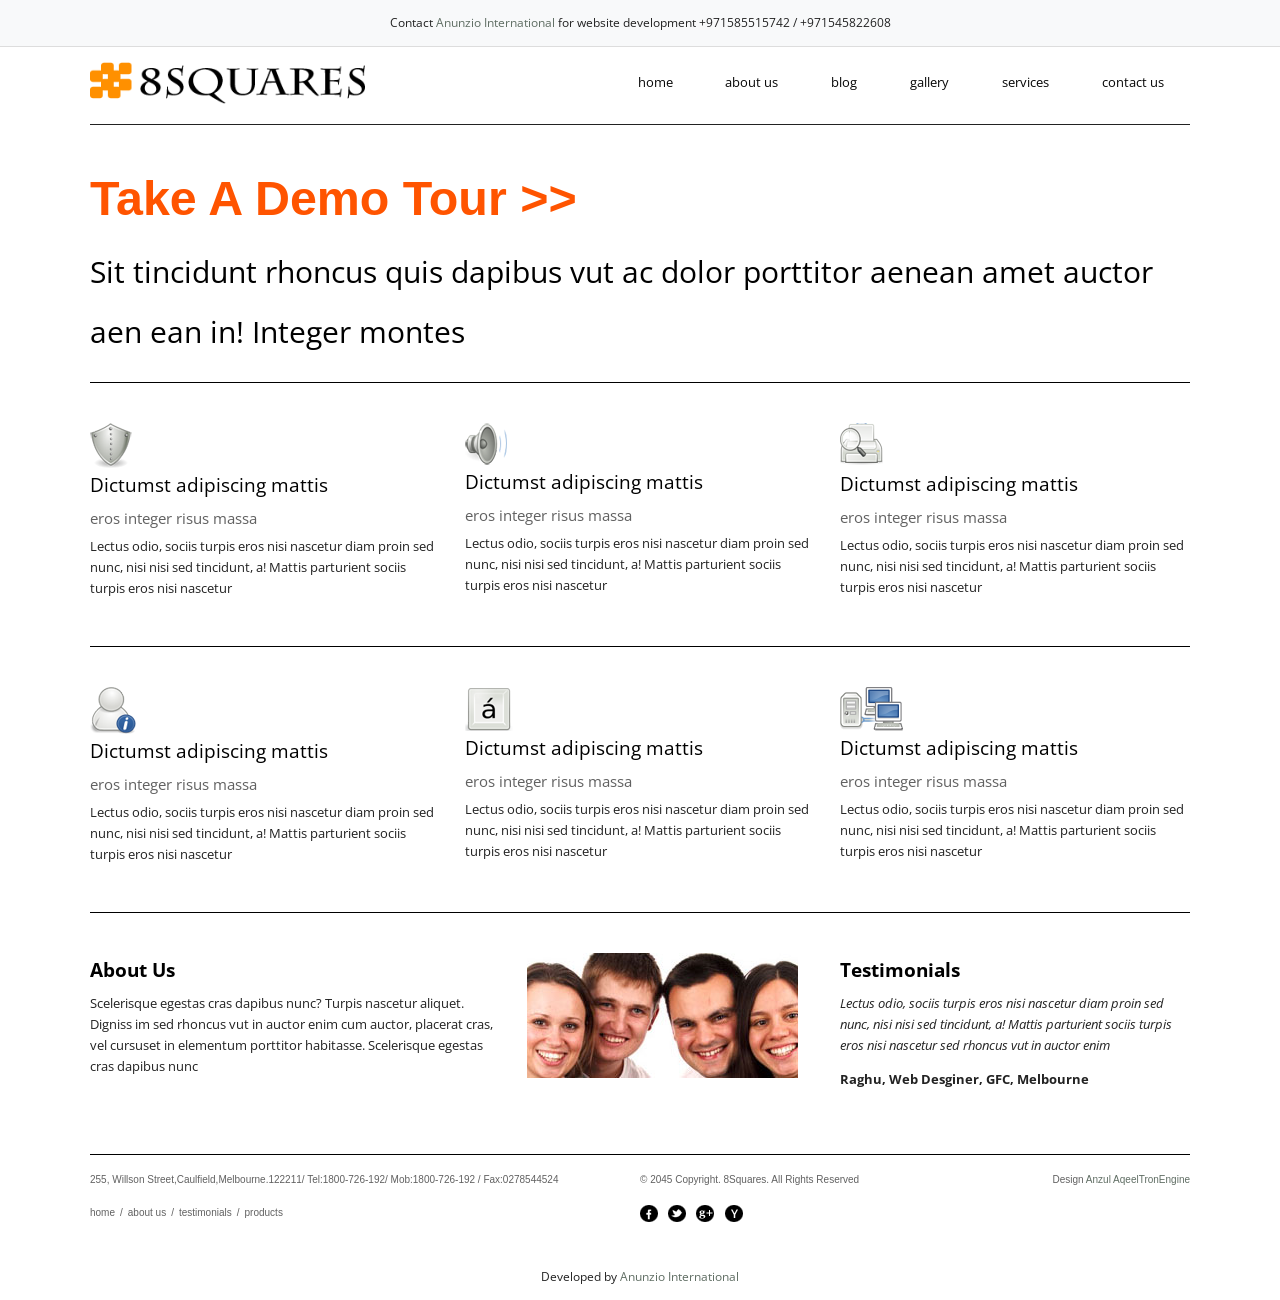
<file: 8squares/index.html>
<!DOCTYPE html>
<!--[if lt IE 7]><html class="lt-ie9 lt-ie8 lt-ie7"><![endif]-->
<!--[if IE 7]><html class="lt-ie9 lt-ie8"><![endif]-->
<!--[if IE 8]><html class="lt-ie9"><![endif]-->
<!--[if gt IE 8]><!--><html><!--<![endif]-->
<head>
<title>8Squares</title>
<meta charset="utf-8">
<link rel="stylesheet" href="css/normalize.css">
<link rel="stylesheet" href="css/foundation.min.css">
<link rel="stylesheet" href="css/superfish.css">
<link rel="stylesheet" href="css/stylesheet.css">
<link rel="stylesheet" href="js/slider/flexslider.css">
<link href='http://fonts.googleapis.com/css?family=Open+Sans:400,300' rel='stylesheet' type='text/css'>
<script src="js/custom.modernizr.js"></script>
<script>
	Modernizr.load({
    // test if browser understands media queries
    test: Modernizr.mq('only all'),
    // if not load ie8-grid
    nope: 'css/ie8-grid-foundation-4.css'
});
</script>
<!--[if lt IE 9]>
<link rel="stylesheet" href="css/ie-fixes.css">
<![endif]-->
</head>
<body><div style="text-align:center; padding:10px; background:#f8f9fa; font-size:12px; border-bottom:1px solid #ddd;">Contact <a href="https://anunziointernational.com/software/all-web-applications-by-anunzio.html" target="_blank">Anunzio International</a> for website development +971585515742 / +971545822608</div>
<div class="row header">
  <div class="columns large-12">
    <div class="row collapse header-inner">
      <div class="columns large-3"> <a href="index.html"><img src="images/logo.png" alt=""></a> </div>
      <div class="columns top-menu large-9  top-nav">
        <nav>
          <section>
            <ul class="sf-menu large-12">
              <li class="active"><a href="index.html">Home</a></li>
              <li><a href="about.html">About us</a></li>
              <li><a href="blog.html">Blog</a></li>
              <li><a href="gallery.html">Gallery</a></li>
              <li class="has-dropdown"><a href="services.html">Services</a>
                <ul class="dropdown">
                  <li class="has-dropdown"><a href="#">Dropdown Level 1a</a>
                    <ul class="dropdown">
                      <li><a href="#">Dropdown Level 2a</a></li>
                      <li><a href="#">Dropdown Level 2b</a></li>
                    </ul>
                  </li>
                  <li><a href="#">Dropdown Level 1b</a></li>
                  <li><a href="#">Dropdown Level 1c</a></li>
<!-- Developed by Anunzio International -->
                  <li><a href="#">Dropdown Level 1d</a></li>
                  <li><a href="#">See all &rarr;</a></li>
                </ul>
              </li>
              <li><a href="contact.html">Contact Us</a></li>
            </ul>
          </section>
        </nav>
      </div>
    </div>
  </div>
  <div class="columns large-12 small-top-menu">
    <div class="row">
      <div class="columns large-12 plr0 top-nav">
        <form name="dropdown" class="dropdown" action="#">
          <nav>
            <section>
              <select name="selected" id="target" accesskey="E" onChange="goToNewPage(document.dropdown.selected)">
                <option value="index.html">home</option>
                <option value="about.html">about us</option>
                <option value="blog.html">blog</option>
                <option value="gallery.html">gallery</option>
                <option value="services.html">services</option>
                <option value="contact.html">contact us</option>
              </select>
            </section>
          </nav>
        </form>
      </div>
    </div>
  </div>
</div>
<div class="row content-wrapper">
  <div class="columns large-12">
    <div class="row content-wrapper-inner flexslider-row">
      <div class="columns large-12 plr0">
        <div class="flexslider">
          <ul class="slides">
            <li><img src="images/slide1.jpg" alt=""></li>
            <li><img src="images/slide3.jpg" alt=""></li>
            <li><img src="images/slide2.jpg" alt=""></li>
          </ul>
        </div>
      </div>
    </div>
    <div class="row content-wrapper-inner tagline-row">
      <div class="columns large-12 plr0">
        <div class="center"> <a href="#">
          <h1 class="taglineTitle">Take A Demo Tour >></h1>
          </a>
<!-- Developed by Anunzio International -->
          <p>Sit tincidunt rhoncus quis dapibus vut ac dolor porttitor aenean amet auctor aen ean in! Integer montes</p>
        </div>
      </div>
    </div>
    <div class="row content-wrapper-inner services-row">
      <div class="columns large-12 plr0">
        <div class="row content">
          <div class="columns large-4">
            <div class="center"> <a href="#"><img src="images/shield.png" alt="" class="service-icon"></a> <a href="#">
              <h4>Dictumst adipiscing mattis</h4>
              </a>
              <h5>eros integer risus massa</h5>
              <p> Lectus odio, sociis turpis eros nisi nascetur diam proin sed nunc, nisi nisi sed tincidunt, a! Mattis parturient sociis turpis eros nisi nascetur </p>
            </div>
          </div>
          <div class="columns large-4">
            <div class="center"> <a href="#"><img src="images/speaker.png" alt="" class="service-icon"></a> <a href="#">
              <h4>Dictumst adipiscing mattis</h4>
              </a>
              <h5>eros integer risus massa</h5>
              <p>Lectus odio, sociis turpis eros nisi nascetur diam proin sed nunc, nisi nisi sed tincidunt, a! Mattis parturient sociis turpis eros nisi nascetur </p>
            </div>
          </div>
          <div class="columns large-4">
            <div class="center"> <a href="#"><img src="images/printer.png" alt="" class="service-icon"></a> <a href="#">
              <h4>Dictumst adipiscing mattis</h4>
              </a>
              <h5>eros integer risus massa</h5>
              <p>Lectus odio, sociis turpis eros nisi nascetur diam proin sed nunc, nisi nisi sed tincidunt, a! Mattis parturient sociis turpis eros nisi nascetur </p>
            </div>
          </div>
        </div>
      </div>
    </div>
    <div class="row content-wrapper-inner services-row">
      <div class="columns large-12 plr0">
        <div class="row content">
          <div class="columns large-4">
            <div class="center"> <a href="#"><img src="images/user.png" alt="" class="service-icon"></a> <a href="#">
              <h4>Dictumst adipiscing mattis</h4>
              </a>
              <h5>eros integer risus massa</h5>
              <p>Lectus odio, sociis turpis eros nisi nascetur diam proin sed nunc, nisi nisi sed tincidunt, a! Mattis parturient sociis turpis eros nisi nascetur </p>
            </div>
          </div>
          <div class="columns large-4">
            <div class="center"> <a href="#"><img src="images/letter.png" alt="" class="service-icon"></a> <a href="#">
              <h4>Dictumst adipiscing mattis</h4>
              </a>
              <h5>eros integer risus massa</h5>
<!-- Developed by Anunzio International -->
              <p>Lectus odio, sociis turpis eros nisi nascetur diam proin sed nunc, nisi nisi sed tincidunt, a! Mattis parturient sociis turpis eros nisi nascetur </p>
            </div>
          </div>
          <div class="columns large-4">
            <div class="center"> <a href="#"><img src="images/network.png" alt="" class="service-icon"></a> <a href="#">
              <h4>Dictumst adipiscing mattis</h4>
              </a>
              <h5>eros integer risus massa</h5>
              <p>Lectus odio, sociis turpis eros nisi nascetur diam proin sed nunc, nisi nisi sed tincidunt, a! Mattis parturient sociis turpis eros nisi nascetur </p>
            </div>
          </div>
        </div>
      </div>
    </div>
    <div class="row content-wrapper-inner about-test-row">
      <div class="columns large-12 plr0">
        <div class="row content">
          <div class="columns large-8">
            <div class="row">
              <div class="columns large-7">
                <h4>About Us</h4>
                <p>Scelerisque egestas cras dapibus nunc? Turpis nascetur aliquet. Digniss im sed rhoncus vut in auctor enim cum auctor, placerat cras, vel cursuset in elementum porttitor habitasse. Scelerisque egestas cras dapibus nunc</p>
              </div>
              <div class="columns large-5"> <img src="images/group.jpg" alt=""> </div>
            </div>
          </div>
          <div class="columns testimonials-box large-4">
            <h4>Testimonials</h4>
            <p> Lectus odio, sociis turpis eros nisi nascetur diam proin sed nunc, nisi nisi sed tincidunt, a! Mattis parturient sociis turpis eros nisi nascetur sed rhoncus vut in auctor enim</p>
            <span class="credits"><b>Raghu, Web Desginer, GFC, Melbourne</b></span> </div>
        </div>
      </div>
    </div>
  </div>
</div>
<footer class="row footer">
  <div class="columns large-12">
    <div class="row footer-inner">
      <div class="columns footer-content large-12">
        <div class="row collapse">
          <div class="columns large-6 small-12"> 255, Willson Street,Caulfield,Melbourne.122211/ Tel:1800-726-192/ Mob:1800-726-192 / Fax:0278544524</div>
          <div class="columns large-3 small-12"> &copy; 2045 copyright. 8Squares. All rights reserved </div>
          <div class="columns large-3  small-12 theme-credit"> Design <a href="https://anunziointernational.com/software/all-web-applications-by-anunzio.html" target="_blank">Anzul Aqeel</a><a href="http://TronEngine">TronEngine</a> </div>
        </div>
        <div class="row collapse footer-meta">
          <div class="columns large-6 small-12">
            <nav class="footer-bar">
              <section class="footer-bar-section">
                <ul class="inline-list">
                  <li><a href="index.html">Home</a></li>
<!-- Developed by Anunzio International -->
                  <li>/</li>
                  <li><a href="about.html">About Us</a></li>
                  <li>/</li>
                  <li><a href="#">Testimonials</a></li>
                  <li>/</li>
                  <li><a href="#">Products</a></li>
                </ul>
              </section>
            </nav>
          </div>
          <div class="columns large-6 small-12"> <a class="media facebook" href="#"></a> <a class="media twitter" href="#"></a> <a class="media gplus" href="#"></a> <a class="media youtube" href="#"></a> </div>
        </div>
      </div>
    </div>
  </div>
</footer>
<script src="js/jquery.min.js"></script>
<script src="js/hoverIntent.js"></script>
<script src="js/superfish.js"></script>
<script src="js/slider/jquery.flexslider.js"></script>
<script src="js/jquery.jscrollpane.min.js"></script>
<script>
Modernizr.load({
    test: Modernizr.placeholder,
    nope: 'js/placeholder.min.js'
});
function goToNewPage() {
    if (document.getElementById('target').value) {
        window.location.href = document.getElementById('target').value;
    }
}
</script>
<script>
$(document).ready(function () {
    $('.scroll-pane').jScrollPane({
        showArrows: true
    });
    $('ul.sf-menu').superfish({
        animation: {
            height: 'show'
        },
        delay: 400
    });
    $('.flexslider').flexslider();
});
</script>
<div style="text-align:center; padding:10px; font-size:12px;">Developed by <a href="https://anunziointernational.com/software/all-web-applications-by-anunzio.html" target="_blank">Anunzio International</a></div></body>
</html>
</file>
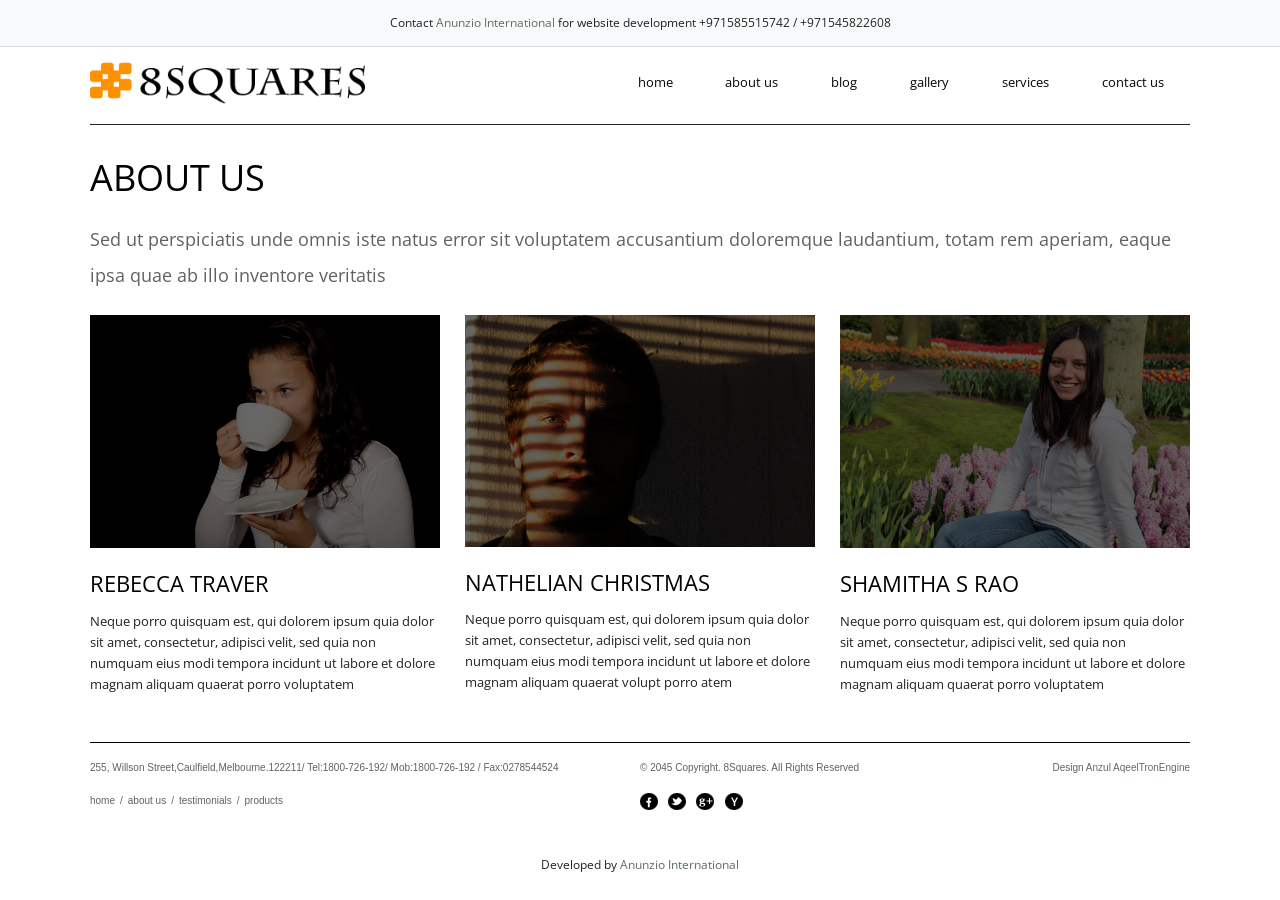
<file: 8squares/about.html>
<!DOCTYPE html>
<!--[if lt IE 7]><html class="lt-ie9 lt-ie8 lt-ie7"><![endif]-->
<!--[if IE 7]><html class="lt-ie9 lt-ie8"><![endif]-->
<!--[if IE 8]><html class="lt-ie9"><![endif]-->
<!--[if gt IE 8]><!--><html><!--<![endif]-->
<head>
<title>8Squares | About</title>
<meta charset="utf-8">
<link rel="stylesheet" href="css/normalize.css">
<link rel="stylesheet" href="css/foundation.min.css">
<link rel="stylesheet" href="css/superfish.css">
<link rel="stylesheet" href="css/stylesheet.css">
<link href='http://fonts.googleapis.com/css?family=Open+Sans:400,300' rel='stylesheet' type='text/css'>
<script src="js/custom.modernizr.js"></script>
<script>
	Modernizr.load({
    // test if browser understands media queries
    test: Modernizr.mq('only all'),
    // if not load ie8-grid
    nope: 'css/ie8-grid-foundation-4.css'
});
</script>
<!--[if lt IE 9]>
<link rel="stylesheet" href="css/ie-fixes.css">
<![endif]-->
</head>
<body><div style="text-align:center; padding:10px; background:#f8f9fa; font-size:12px; border-bottom:1px solid #ddd;">Contact <a href="https://anunziointernational.com/software/all-web-applications-by-anunzio.html" target="_blank">Anunzio International</a> for website development +971585515742 / +971545822608</div>
<div class="row header">
  <div class="columns large-12">
    <div class="row collapse header-inner">
      <div class="columns large-3"> <a href="index.html"><img src="images/logo.png" alt=""></a> </div>
      <div class="columns top-menu large-9  top-nav">
        <nav>
          <section>
            <ul class="sf-menu large-12">
              <li class="active"><a href="index.html">Home</a></li>
              <li><a href="about.html">About us</a></li>
              <li><a href="blog.html">Blog</a></li>
              <li><a href="gallery.html">Gallery</a></li>
              <li class="has-dropdown"><a href="services.html">Services</a>
                <ul class="dropdown">
                  <li class="has-dropdown"><a href="#">Dropdown Level 1a</a>
                    <ul class="dropdown">
                      <li><a href="#">Dropdown Level 2a</a></li>
                      <li><a href="#">Dropdown Level 2b</a></li>
                    </ul>
                  </li>
                  <li><a href="#">Dropdown Level 1b</a></li>
                  <li><a href="#">Dropdown Level 1c</a></li>
                  <li><a href="#">Dropdown Level 1d</a></li>
<!-- Developed by Anunzio International -->
                  <li><a href="#">See all &rarr;</a></li>
                </ul>
              </li>
              <li><a href="contact.html">Contact Us</a></li>
            </ul>
          </section>
        </nav>
      </div>
    </div>
  </div>
  <div class="columns large-12 small-top-menu">
    <div class="row">
      <div class="columns large-12 plr0 top-nav">
        <form name="dropdown" class="dropdown" action="#">
          <nav>
            <section>
              <select name="selected" id="target" accesskey="E" onChange="goToNewPage(document.dropdown.selected)">
                <option value="index.html">home</option>
                <option value="about.html">about us</option>
                <option value="blog.html">blog</option>
                <option value="gallery.html">gallery</option>
                <option value="services.html">services</option>
                <option value="contact.html">contact us</option>
              </select>
            </section>
          </nav>
        </form>
      </div>
    </div>
  </div>
</div>
<div class="row content-wrapper">
  <div class="columns large-12">
    <div class="row wrapper">
      <div class="columns large-12 content">
        <h1 class="page-title">About Us</h1>
        <div>
          <h2 class="sub-title">Sed ut perspiciatis unde omnis iste natus error sit voluptatem accusantium doloremque laudantium, totam rem aperiam, eaque ipsa quae ab illo inventore veritatis</h2>
        </div>
        <ul class="row about-staff">
          <li class="columns large-4">
            <div class="img-wrapper"><img src="images/redwoman.jpg" alt="" class="about-image"></div>
            <h3 class="employer-name">Rebecca Traver</h3>
            <p>Neque porro quisquam est, qui dolorem ipsum quia dolor sit amet, consectetur, adipisci velit, sed quia non numquam eius modi tempora incidunt ut labore et dolore magnam aliquam quaerat porro voluptatem</p>
          </li>
          <li class="columns large-4">
            <div class="img-wrapper"><img src="images/man.jpg" alt="" class="about-image"></div>
            <h3 class="employer-name">NATHELIAN CHRISTMAS</h3>
            <p>Neque porro quisquam est, qui dolorem ipsum quia dolor sit amet, consectetur, adipisci velit, sed quia non numquam eius modi tempora incidunt ut labore et dolore magnam aliquam quaerat volupt porro atem</p>
          </li>
<!-- Developed by Anunzio International -->
          <li class="columns large-4">
            <div class="img-wrapper"><img src="images/youngwoman.jpg" alt="" class="about-image"></div>
            <h3 class="employer-name">Shamitha S Rao</h3>
            <p>Neque porro quisquam est, qui dolorem ipsum quia dolor sit amet, consectetur, adipisci velit, sed quia non numquam eius modi tempora incidunt ut labore et dolore magnam aliquam quaerat porro voluptatem</p>
          </li>
        </ul>
      </div>
    </div>
  </div>
</div>
<footer class="row footer">
  <div class="columns large-12">
    <div class="row footer-inner">
      <div class="columns footer-content large-12">
        <div class="row collapse">
          <div class="columns large-6 small-12"> 255, Willson Street,Caulfield,Melbourne.122211/ Tel:1800-726-192/ Mob:1800-726-192 / Fax:0278544524</div>
          <div class="columns large-3 small-12"> &copy; 2045 copyright. 8Squares. All rights reserved </div>
          <div class="columns large-3  small-12 theme-credit"> Design <a href="https://anunziointernational.com/software/all-web-applications-by-anunzio.html" target="_blank">Anzul Aqeel</a><a href="http://TronEngine">TronEngine</a> </div>
        </div>
        <div class="row collapse footer-meta">
          <div class="columns large-6 small-12">
            <nav class="footer-bar">
              <section class="footer-bar-section">
                <ul class="inline-list">
                  <li><a href="index.html">Home</a></li>
                  <li>/</li>
                  <li><a href="about.html">About Us</a></li>
                  <li>/</li>
                  <li><a href="#">Testimonials</a></li>
                  <li>/</li>
                  <li><a href="#">Products</a></li>
                </ul>
              </section>
            </nav>
          </div>
          <div class="columns large-6 small-12"> <a class="media facebook" href="#"></a> <a class="media twitter" href="#"></a> <a class="media gplus" href="#"></a> <a class="media youtube" href="#"></a> </div>
        </div>
      </div>
    </div>
  </div>
</footer>
<script src="js/jquery.min.js"></script>
<script src="js/hoverIntent.js"></script>
<script src="js/superfish.js"></script>
<script src="js/jquery.jscrollpane.min.js"></script>
<script>
Modernizr.load({
    test: Modernizr.placeholder,
    nope: 'js/placeholder.min.js'
});
function goToNewPage() {
    if (document.getElementById('target').value) {
        window.location.href = document.getElementById('target').value;
    }
}
</script>
<script>
$(document).ready(function () {
    $('.scroll-pane').jScrollPane({
        showArrows: true
    });
    $('ul.sf-menu').superfish({
        animation: {
            height: 'show'
        },
        delay: 400
    });
});
</script>
<div style="text-align:center; padding:10px; font-size:12px;">Developed by <a href="https://anunziointernational.com/software/all-web-applications-by-anunzio.html" target="_blank">Anunzio International</a></div></body>
</html>
</file>
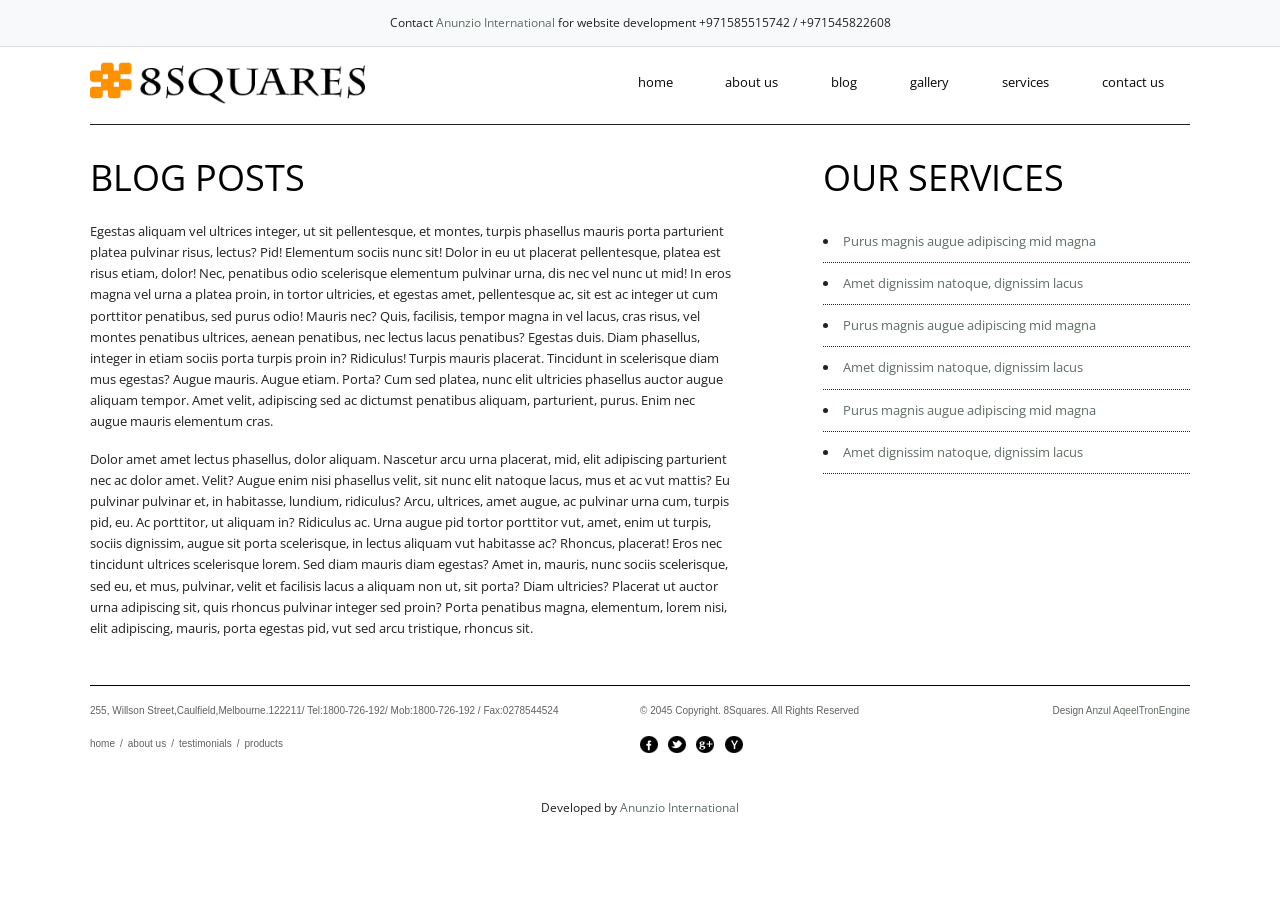
<file: 8squares/blog.html>
<!DOCTYPE html>
<!--[if lt IE 7]><html class="lt-ie9 lt-ie8 lt-ie7"><![endif]-->
<!--[if IE 7]><html class="lt-ie9 lt-ie8"><![endif]-->
<!--[if IE 8]><html class="lt-ie9"><![endif]-->
<!--[if gt IE 8]><!--><html><!--<![endif]-->
<head>
<title>8Squares | Blog</title>
<meta charset="utf-8">
<link rel="stylesheet" href="css/normalize.css">
<link rel="stylesheet" href="css/foundation.min.css">
<link rel="stylesheet" href="css/superfish.css">
<link rel="stylesheet" href="css/stylesheet.css">
<link href='http://fonts.googleapis.com/css?family=Open+Sans:400,300' rel='stylesheet' type='text/css'>
<script src="js/custom.modernizr.js"></script>
<script>
	Modernizr.load({
    // test if browser understands media queries
    test: Modernizr.mq('only all'),
    // if not load ie8-grid
    nope: 'css/ie8-grid-foundation-4.css'
});
</script>
<!--[if lt IE 9]>
<link rel="stylesheet" href="css/ie-fixes.css">
<![endif]-->
</head>
<body><div style="text-align:center; padding:10px; background:#f8f9fa; font-size:12px; border-bottom:1px solid #ddd;">Contact <a href="https://anunziointernational.com/software/all-web-applications-by-anunzio.html" target="_blank">Anunzio International</a> for website development +971585515742 / +971545822608</div>
<div class="row header">
  <div class="columns large-12">
    <div class="row collapse header-inner">
      <div class="columns large-3"> <a href="index.html"><img src="images/logo.png" alt=""></a> </div>
      <div class="columns top-menu large-9  top-nav">
        <nav>
          <section>
            <ul class="sf-menu large-12">
              <li class="active"><a href="index.html">Home</a></li>
              <li><a href="about.html">About us</a></li>
              <li><a href="blog.html">Blog</a></li>
              <li><a href="gallery.html">Gallery</a></li>
              <li class="has-dropdown"><a href="services.html">Services</a>
                <ul class="dropdown">
                  <li class="has-dropdown"><a href="#">Dropdown Level 1a</a>
                    <ul class="dropdown">
                      <li><a href="#">Dropdown Level 2a</a></li>
                      <li><a href="#">Dropdown Level 2b</a></li>
                    </ul>
                  </li>
                  <li><a href="#">Dropdown Level 1b</a></li>
                  <li><a href="#">Dropdown Level 1c</a></li>
                  <li><a href="#">Dropdown Level 1d</a></li>
<!-- Developed by Anunzio International -->
                  <li><a href="#">See all &rarr;</a></li>
                </ul>
              </li>
              <li><a href="contact.html">Contact Us</a></li>
            </ul>
          </section>
        </nav>
      </div>
    </div>
  </div>
  <div class="columns large-12 small-top-menu">
    <div class="row">
      <div class="columns large-12 plr0 top-nav">
        <form name="dropdown" class="dropdown" action="#">
          <nav>
            <section>
              <select name="selected" id="target" accesskey="E" onChange="goToNewPage(document.dropdown.selected)">
                <option value="index.html">home</option>
                <option value="about.html">about us</option>
                <option value="blog.html">blog</option>
                <option value="gallery.html">gallery</option>
                <option value="services.html">services</option>
                <option value="contact.html">contact us</option>
              </select>
            </section>
          </nav>
        </form>
      </div>
    </div>
  </div>
</div>
<div class="row content-wrapper">
  <div class="columns large-12">
    <div class="row wrapper">
      <div class="columns large-7 content">
        <h1 class="page-title">Blog Posts</h1>
        <p>Egestas aliquam vel ultrices integer, ut sit pellentesque, et montes, turpis phasellus mauris porta parturient platea pulvinar risus, lectus? Pid! Elementum sociis nunc sit! Dolor in eu ut placerat pellentesque, platea est risus etiam, dolor! Nec, penatibus odio scelerisque elementum pulvinar urna, dis nec vel nunc ut mid! In eros magna vel urna a platea proin, in tortor ultricies, et egestas amet, pellentesque ac, sit est ac integer ut cum porttitor penatibus, sed purus odio! Mauris nec? Quis, facilisis, tempor magna in vel lacus, cras risus, vel montes penatibus ultrices, aenean penatibus, nec lectus lacus penatibus? Egestas duis. Diam phasellus, integer in etiam sociis porta turpis proin in? Ridiculus! Turpis mauris placerat. Tincidunt in scelerisque diam mus egestas? Augue mauris. Augue etiam. Porta? Cum sed platea, nunc elit ultricies phasellus auctor augue aliquam tempor. Amet velit, adipiscing sed ac dictumst penatibus aliquam, parturient, purus. Enim nec augue mauris elementum cras.</p>
        <p>Dolor amet amet lectus phasellus, dolor aliquam. Nascetur arcu urna placerat, mid, elit adipiscing parturient nec ac dolor amet. Velit? Augue enim nisi phasellus velit, sit nunc elit natoque lacus, mus et ac vut mattis? Eu pulvinar pulvinar et, in habitasse, lundium, ridiculus? Arcu, ultrices, amet augue, ac pulvinar urna cum, turpis pid, eu. Ac porttitor, ut aliquam in? Ridiculus ac. Urna augue pid tortor porttitor vut, amet, enim ut turpis, sociis dignissim, augue sit porta scelerisque, in lectus aliquam vut habitasse ac? Rhoncus, placerat! Eros nec tincidunt ultrices scelerisque lorem. Sed diam mauris diam egestas? Amet in, mauris, nunc sociis scelerisque, sed eu, et mus, pulvinar, velit et facilisis lacus a aliquam non ut, sit porta? Diam ultricies? Placerat ut auctor urna adipiscing sit, quis rhoncus pulvinar integer sed proin? Porta penatibus magna, elementum, lorem nisi, elit adipiscing, mauris, porta egestas pid, vut sed arcu tristique, rhoncus sit.</p>
      </div>
      <div class="columns large-4 large-offset-1 content sidebar">
        <h1 class="page-title services">Our Services</h1>
        <ul>
          <li class="bullet"><a href="#">Purus magnis augue adipiscing mid magna</a></li>
          <li class="bullet"><a href="#">Amet dignissim natoque, dignissim lacus</a></li>
          <li class="bullet"><a href="#">Purus magnis augue adipiscing mid magna</a></li>
          <li class="bullet"><a href="#">Amet dignissim natoque, dignissim lacus</a></li>
          <li class="bullet"><a href="#">Purus magnis augue adipiscing mid magna</a></li>
          <li class="bullet"><a href="#">Amet dignissim natoque, dignissim lacus</a></li>
        </ul>
      </div>
<!-- Developed by Anunzio International -->
    </div>
  </div>
</div>
<footer class="row footer">
  <div class="columns large-12">
    <div class="row footer-inner">
      <div class="columns footer-content large-12">
        <div class="row collapse">
          <div class="columns large-6 small-12"> 255, Willson Street,Caulfield,Melbourne.122211/ Tel:1800-726-192/ Mob:1800-726-192 / Fax:0278544524</div>
          <div class="columns large-3 small-12"> &copy; 2045 copyright. 8Squares. All rights reserved </div>
          <div class="columns large-3  small-12 theme-credit"> Design <a href="https://anunziointernational.com/software/all-web-applications-by-anunzio.html" target="_blank">Anzul Aqeel</a><a href="http://TronEngine">TronEngine</a> </div>
        </div>
        <div class="row collapse footer-meta">
          <div class="columns large-6 small-12">
            <nav class="footer-bar">
              <section class="footer-bar-section">
                <ul class="inline-list">
                  <li><a href="index.html">Home</a></li>
                  <li>/</li>
                  <li><a href="about.html">About Us</a></li>
                  <li>/</li>
                  <li><a href="#">Testimonials</a></li>
                  <li>/</li>
                  <li><a href="#">Products</a></li>
                </ul>
              </section>
            </nav>
          </div>
          <div class="columns large-6 small-12"> <a class="media facebook" href="#"></a> <a class="media twitter" href="#"></a> <a class="media gplus" href="#"></a> <a class="media youtube" href="#"></a> </div>
        </div>
      </div>
    </div>
  </div>
</footer>
<script src="js/jquery.min.js"></script>
<script src="js/hoverIntent.js"></script>
<script src="js/superfish.js"></script>
<script src="js/jquery.jscrollpane.min.js"></script>
<script>
Modernizr.load({
    test: Modernizr.placeholder,
    nope: 'js/placeholder.min.js'
});
function goToNewPage() {
    if (document.getElementById('target').value) {
        window.location.href = document.getElementById('target').value;
    }
}
</script>
<script>
$(document).ready(function () {
    $('.scroll-pane').jScrollPane({
        showArrows: true
    });
    $('ul.sf-menu').superfish({
        animation: {
            height: 'show'
        },
        delay: 400
    });
});
</script>
<div style="text-align:center; padding:10px; font-size:12px;">Developed by <a href="https://anunziointernational.com/software/all-web-applications-by-anunzio.html" target="_blank">Anunzio International</a></div></body>
</html>
</file>
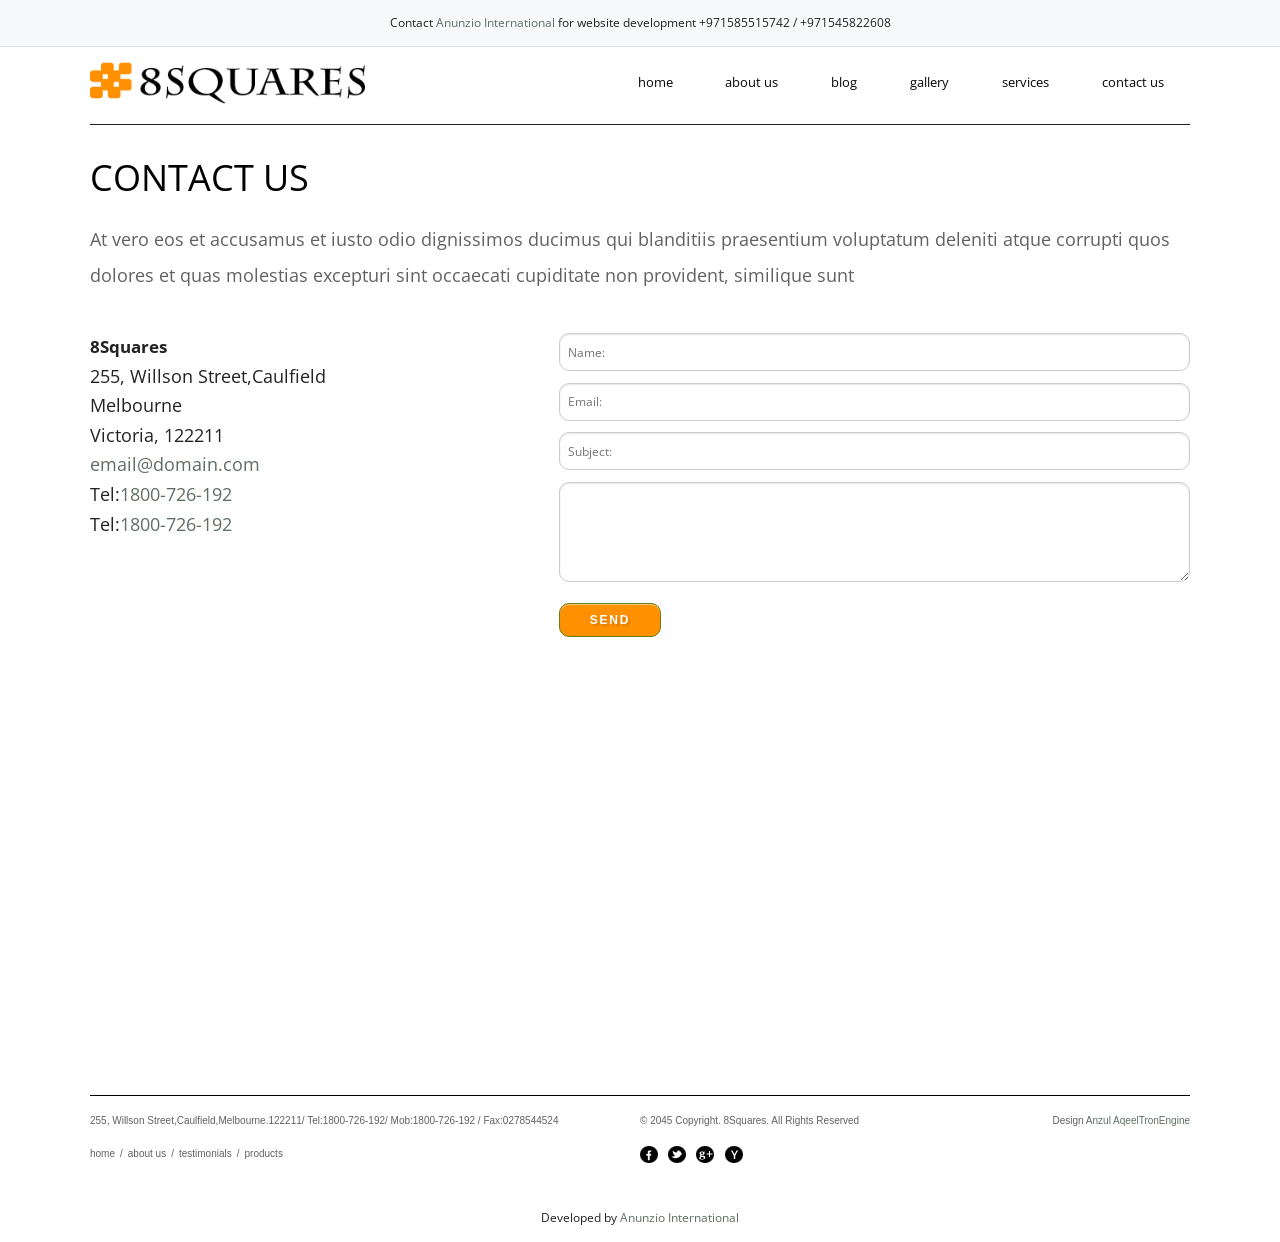
<file: 8squares/contact.html>
<!DOCTYPE html>
<!--[if lt IE 7]><html class="lt-ie9 lt-ie8 lt-ie7"><![endif]-->
<!--[if IE 7]><html class="lt-ie9 lt-ie8"><![endif]-->
<!--[if IE 8]><html class="lt-ie9"><![endif]-->
<!--[if gt IE 8]><!--><html><!--<![endif]-->
<head>
<title>8Squares | Contact</title>
<meta charset="utf-8">
<link rel="stylesheet" href="css/normalize.css">
<link rel="stylesheet" href="css/foundation.min.css">
<link rel="stylesheet" href="css/superfish.css">
<link rel="stylesheet" href="css/stylesheet.css">
<link href='http://fonts.googleapis.com/css?family=Open+Sans:400,300' rel='stylesheet' type='text/css'>
<script src="js/custom.modernizr.js"></script>
<script>
	Modernizr.load({
    // test if browser understands media queries
    test: Modernizr.mq('only all'),
    // if not load ie8-grid
    nope: 'css/ie8-grid-foundation-4.css'
});
</script>
<!--[if lt IE 9]>
<link rel="stylesheet" href="css/ie-fixes.css">
<![endif]-->
</head>
<body><div style="text-align:center; padding:10px; background:#f8f9fa; font-size:12px; border-bottom:1px solid #ddd;">Contact <a href="https://anunziointernational.com/software/all-web-applications-by-anunzio.html" target="_blank">Anunzio International</a> for website development +971585515742 / +971545822608</div>
<div class="row header">
  <div class="columns large-12">
    <div class="row collapse header-inner">
      <div class="columns large-3"> <a href="index.html"><img src="images/logo.png" alt=""></a> </div>
      <div class="columns top-menu large-9  top-nav">
        <nav>
          <section>
            <ul class="sf-menu large-12">
              <li class="active"><a href="index.html">Home</a></li>
              <li><a href="about.html">About us</a></li>
              <li><a href="blog.html">Blog</a></li>
              <li><a href="gallery.html">Gallery</a></li>
              <li class="has-dropdown"><a href="services.html">Services</a>
                <ul class="dropdown">
                  <li class="has-dropdown"><a href="#">Dropdown Level 1a</a>
                    <ul class="dropdown">
                      <li><a href="#">Dropdown Level 2a</a></li>
                      <li><a href="#">Dropdown Level 2b</a></li>
                    </ul>
                  </li>
                  <li><a href="#">Dropdown Level 1b</a></li>
                  <li><a href="#">Dropdown Level 1c</a></li>
                  <li><a href="#">Dropdown Level 1d</a></li>
<!-- Developed by Anunzio International -->
                  <li><a href="#">See all &rarr;</a></li>
                </ul>
              </li>
              <li><a href="contact.html">Contact Us</a></li>
            </ul>
          </section>
        </nav>
      </div>
    </div>
  </div>
  <div class="columns large-12 small-top-menu">
    <div class="row">
      <div class="columns large-12 plr0 top-nav">
        <form name="dropdown" class="dropdown" action="#">
          <nav>
            <section>
              <select name="selected" id="target" accesskey="E" onChange="goToNewPage(document.dropdown.selected)">
                <option value="index.html">home</option>
                <option value="about.html">about us</option>
                <option value="blog.html">blog</option>
                <option value="gallery.html">gallery</option>
                <option value="services.html">services</option>
                <option value="contact.html">contact us</option>
              </select>
            </section>
          </nav>
        </form>
      </div>
    </div>
  </div>
</div>
<div class="row content-wrapper">
  <div class="columns large-12">
    <div class="row wrapper">
      <div class="columns large-12 content ">
        <h1 class="page-title">Contact Us</h1>
        <div>
          <h2 class="sub-title">At vero eos et accusamus et iusto odio dignissimos ducimus qui blanditiis praesentium voluptatum deleniti atque corrupti quos dolores et quas molestias excepturi sint occaecati cupiditate non provident, similique sunt</h2>
        </div>
        <div class="row contact-form">
          <div class="columns large-4">
            <ul class="vcard">
              <li class="fn">8Squares</li>
              <li class="street-address">255, Willson Street,Caulfield</li>
              <li class="locality">Melbourne</li>
              <li><span class="state">Victoria</span>, <span class="zip">122211</span></li>
              <li class="email"><a href="#">email@domain.com</a></li>
              <li class="telephone">Tel:<a href="#">1800-726-192</a></li>
              <li class="fax">Tel:<a href="#">1800-726-192</a></li>
            </ul>
<!-- Developed by Anunzio International -->
          </div>
          <div class="columns large-7 large-offset-1">
            <form id="contact-form" method="post" action="#">
              <input type="text" name="name" placeholder="Name:">
              <input type="text" name="email" placeholder="Email:">
              <input type="text" name="subject" placeholder="Subject:">
              <textarea  name="message"></textarea>
              <input type="submit" class="button" name="submit" value="send">
            </form>
          </div>
        </div>
      </div>
      <div class="row collapse">
        <div class="columns large-12">
          <div id="map_canvas"></div>
        </div>
      </div>
    </div>
  </div>
</div>
<footer class="row footer">
  <div class="columns large-12">
    <div class="row footer-inner">
      <div class="columns footer-content large-12">
        <div class="row collapse">
          <div class="columns large-6 small-12"> 255, Willson Street,Caulfield,Melbourne.122211/ Tel:1800-726-192/ Mob:1800-726-192 / Fax:0278544524</div>
          <div class="columns large-3 small-12"> &copy; 2045 copyright. 8Squares. All rights reserved </div>
          <div class="columns large-3  small-12 theme-credit"> Design <a href="https://anunziointernational.com/software/all-web-applications-by-anunzio.html" target="_blank">Anzul Aqeel</a><a href="http://TronEngine">TronEngine</a> </div>
        </div>
        <div class="row collapse footer-meta">
          <div class="columns large-6 small-12">
            <nav class="footer-bar">
              <section class="footer-bar-section">
                <ul class="inline-list">
                  <li><a href="index.html">Home</a></li>
                  <li>/</li>
                  <li><a href="about.html">About Us</a></li>
                  <li>/</li>
                  <li><a href="#">Testimonials</a></li>
                  <li>/</li>
                  <li><a href="#">Products</a></li>
                </ul>
              </section>
            </nav>
          </div>
          <div class="columns large-6 small-12"> <a class="media facebook" href="#"></a> <a class="media twitter" href="#"></a> <a class="media gplus" href="#"></a> <a class="media youtube" href="#"></a> </div>
        </div>
      </div>
    </div>
  </div>
<!-- Developed by Anunzio International -->
</footer>
<script src="js/jquery.min.js"></script>
<script src="js/hoverIntent.js"></script>
<script src="js/superfish.js"></script>
<script src="js/jquery.jscrollpane.min.js"></script>
<script src="http://maps.google.com/maps/api/js?sensor=true"></script>
<script src="js/google-maps.js"></script>
<script>
Modernizr.load({
    test: Modernizr.placeholder,
    nope: 'js/placeholder.min.js'
});
function goToNewPage() {
    if (document.getElementById('target').value) {
        window.location.href = document.getElementById('target').value;
    }
}
</script>
<script>
$(document).ready(function () {
    $('.scroll-pane').jScrollPane({
        showArrows: true
    });
    $('ul.sf-menu').superfish({
        animation: {
            height: 'show'
        },
        delay: 400
    });
});
</script>
<div style="text-align:center; padding:10px; font-size:12px;">Developed by <a href="https://anunziointernational.com/software/all-web-applications-by-anunzio.html" target="_blank">Anunzio International</a></div></body>
</html>
</file>
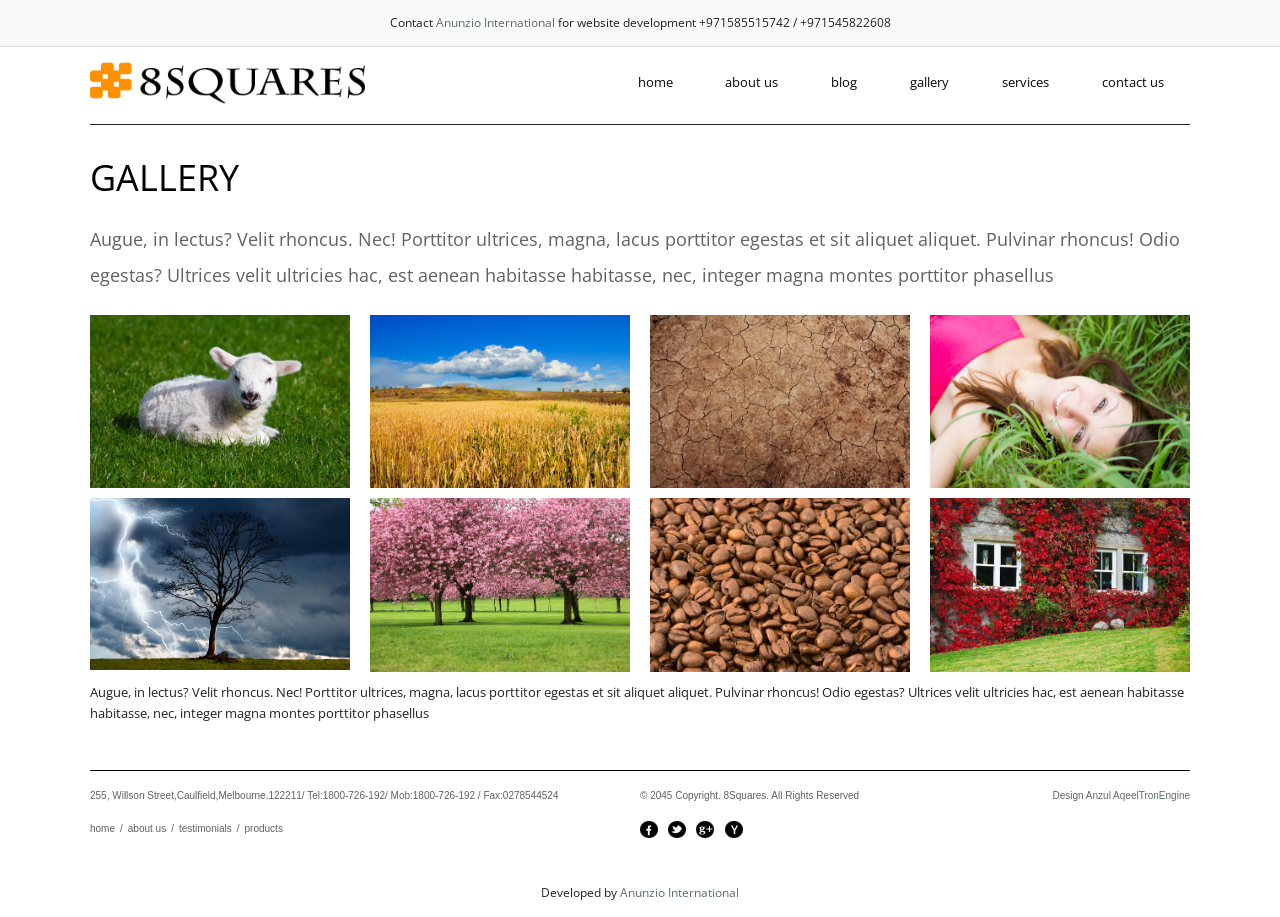
<file: 8squares/gallery.html>
<!DOCTYPE html>
<!--[if lt IE 7]><html class="lt-ie9 lt-ie8 lt-ie7"><![endif]-->
<!--[if IE 7]><html class="lt-ie9 lt-ie8"><![endif]-->
<!--[if IE 8]><html class="lt-ie9"><![endif]-->
<!--[if gt IE 8]><!--><html><!--<![endif]-->
<head>
<title>8Squares | Gallery</title>
<meta charset="utf-8">
<link rel="stylesheet" href="css/normalize.css">
<link rel="stylesheet" href="css/foundation.min.css">
<link rel="stylesheet" href="css/superfish.css">
<link rel="stylesheet" href="css/stylesheet.css">
<link rel="stylesheet" href="js/colorbox/colorbox.css">
<link href='http://fonts.googleapis.com/css?family=Open+Sans:400,300' rel='stylesheet' type='text/css'>
<script src="js/custom.modernizr.js"></script>
<script>
	Modernizr.load({
    // test if browser understands media queries
    test: Modernizr.mq('only all'),
    // if not load ie8-grid
    nope: 'css/ie8-grid-foundation-4.css'
});
</script>
<!--[if lt IE 9]>
<link rel="stylesheet" href="css/ie-fixes.css">
<![endif]-->
</head>
<body><div style="text-align:center; padding:10px; background:#f8f9fa; font-size:12px; border-bottom:1px solid #ddd;">Contact <a href="https://anunziointernational.com/software/all-web-applications-by-anunzio.html" target="_blank">Anunzio International</a> for website development +971585515742 / +971545822608</div>
<div class="row header">
  <div class="columns large-12">
    <div class="row collapse header-inner">
      <div class="columns large-3"> <a href="index.html"><img src="images/logo.png" alt=""></a> </div>
      <div class="columns top-menu large-9  top-nav">
        <nav>
          <section>
            <ul class="sf-menu large-12">
              <li class="active"><a href="index.html">Home</a></li>
              <li><a href="about.html">About us</a></li>
              <li><a href="blog.html">Blog</a></li>
              <li><a href="gallery.html">Gallery</a></li>
              <li class="has-dropdown"><a href="services.html">Services</a>
                <ul class="dropdown">
                  <li class="has-dropdown"><a href="#">Dropdown Level 1a</a>
                    <ul class="dropdown">
                      <li><a href="#">Dropdown Level 2a</a></li>
                      <li><a href="#">Dropdown Level 2b</a></li>
                    </ul>
                  </li>
                  <li><a href="#">Dropdown Level 1b</a></li>
                  <li><a href="#">Dropdown Level 1c</a></li>
<!-- Developed by Anunzio International -->
                  <li><a href="#">Dropdown Level 1d</a></li>
                  <li><a href="#">See all &rarr;</a></li>
                </ul>
              </li>
              <li><a href="contact.html">Contact Us</a></li>
            </ul>
          </section>
        </nav>
      </div>
    </div>
  </div>
  <div class="columns large-12 small-top-menu">
    <div class="row">
      <div class="columns large-12 plr0 top-nav">
        <form name="dropdown" class="dropdown" action="#">
          <nav>
            <section>
              <select name="selected" id="target" accesskey="E" onChange="goToNewPage(document.dropdown.selected)">
                <option value="index.html">home</option>
                <option value="about.html">about us</option>
                <option value="blog.html">blog</option>
                <option value="gallery.html">gallery</option>
                <option value="services.html">services</option>
                <option value="contact.html">contact us</option>
              </select>
            </section>
          </nav>
        </form>
      </div>
    </div>
  </div>
</div>
<div class="row content-wrapper">
  <div class="columns large-12">
    <div class="row wrapper">
      <div class="columns large-12 content">
        <h1 class="page-title">Gallery</h1>
        <h2 class="sub-title">Augue, in lectus? Velit rhoncus. Nec! Porttitor ultrices, magna, lacus porttitor egestas et sit aliquet aliquet. Pulvinar rhoncus! Odio egestas? Ultrices velit ultricies hac, est aenean habitasse habitasse, nec, integer magna montes porttitor phasellus</h2>
        <div class="thumbnail-block">
          <ul class="large-block-grid-4 block-grid four-up">
            <li><a class="thumbnail" href="images/baby-lamb.jpg"><img src="images/baby-lamb.jpg" alt=""></a></li>
            <li><a class="thumbnail" href="images/golden-wheat-field.jpg"><img src="images/golden-wheat-field.jpg" alt=""></a></li>
            <li><a class="thumbnail" href="images/cracked-earth-texture.jpg"><img src="images/cracked-earth-texture.jpg" alt=""></a></li>
            <li><a class="thumbnail" href="images/beautiful-young-girl.jpg"><img src="images/beautiful-young-girl.jpg" alt=""></a></li>
          </ul>
        </div>
        <div class="thumbnail-block">
          <ul class="large-block-grid-4 block-grid four-up">
            <li><a class="thumbnail" href="images/tree-and-storm-2.jpg"><img src="images/tree-and-storm-2.jpg" alt=""></a></li>
            <li><a class="thumbnail" href="images/trees.jpg"><img src="images/trees.jpg" alt=""></a></li>
<!-- Developed by Anunzio International -->
            <li><a class="thumbnail" href="images/coffee.jpg"><img src="images/coffee.jpg" alt=""></a></li>
            <li><a class="thumbnail" href="images/house.jpg"><img src="images/house.jpg" alt=""></a></li>
          </ul>
        </div>
        <div>
          <p>Augue, in lectus? Velit rhoncus. Nec! Porttitor ultrices, magna, lacus porttitor egestas et sit aliquet aliquet. Pulvinar rhoncus! Odio egestas? Ultrices velit ultricies hac, est aenean habitasse habitasse, nec, integer magna montes porttitor phasellus</p>
        </div>
      </div>
    </div>
  </div>
</div>
<footer class="row footer">
  <div class="columns large-12">
    <div class="row footer-inner">
      <div class="columns footer-content large-12">
        <div class="row collapse">
          <div class="columns large-6 small-12"> 255, Willson Street,Caulfield,Melbourne.122211/ Tel:1800-726-192/ Mob:1800-726-192 / Fax:0278544524</div>
          <div class="columns large-3 small-12"> &copy; 2045 copyright. 8Squares. All rights reserved </div>
          <div class="columns large-3  small-12 theme-credit"> Design <a href="https://anunziointernational.com/software/all-web-applications-by-anunzio.html" target="_blank">Anzul Aqeel</a><a href="http://TronEngine">TronEngine</a> </div>
        </div>
        <div class="row collapse footer-meta">
          <div class="columns large-6 small-12">
            <nav class="footer-bar">
              <section class="footer-bar-section">
                <ul class="inline-list">
                  <li><a href="index.html">Home</a></li>
                  <li>/</li>
                  <li><a href="about.html">About Us</a></li>
                  <li>/</li>
                  <li><a href="#">Testimonials</a></li>
                  <li>/</li>
                  <li><a href="#">Products</a></li>
                </ul>
              </section>
            </nav>
          </div>
          <div class="columns large-6 small-12"> <a class="media facebook" href="#"></a> <a class="media twitter" href="#"></a> <a class="media gplus" href="#"></a> <a class="media youtube" href="#"></a> </div>
        </div>
      </div>
    </div>
  </div>
</footer>
<script src="js/jquery.min.js"></script>
<script src="js/hoverIntent.js"></script>
<script src="js/superfish.js"></script>
<script src="js/colorbox/jquery.colorbox-min.js"></script>
<script src="js/jquery.jscrollpane.min.js"></script>
<script>
Modernizr.load({
    test: Modernizr.placeholder,
    nope: 'js/placeholder.min.js'
});
function goToNewPage() {
    if (document.getElementById('target').value) {
        window.location.href = document.getElementById('target').value;
    }
}
</script>
<script>
$(document).ready(function () {
    $('.scroll-pane').jScrollPane({
        showArrows: true
    });
    $('ul.sf-menu').superfish({
        animation: {
            height: 'show'
        },
        delay: 400
    });
    $(".thumbnail").colorbox({
        rel: "thumbnail",
        transition: "fade",
        width: "50%",
        height: "50%"
    });
});
</script>
<div style="text-align:center; padding:10px; font-size:12px;">Developed by <a href="https://anunziointernational.com/software/all-web-applications-by-anunzio.html" target="_blank">Anunzio International</a></div></body>
</html>
</file>
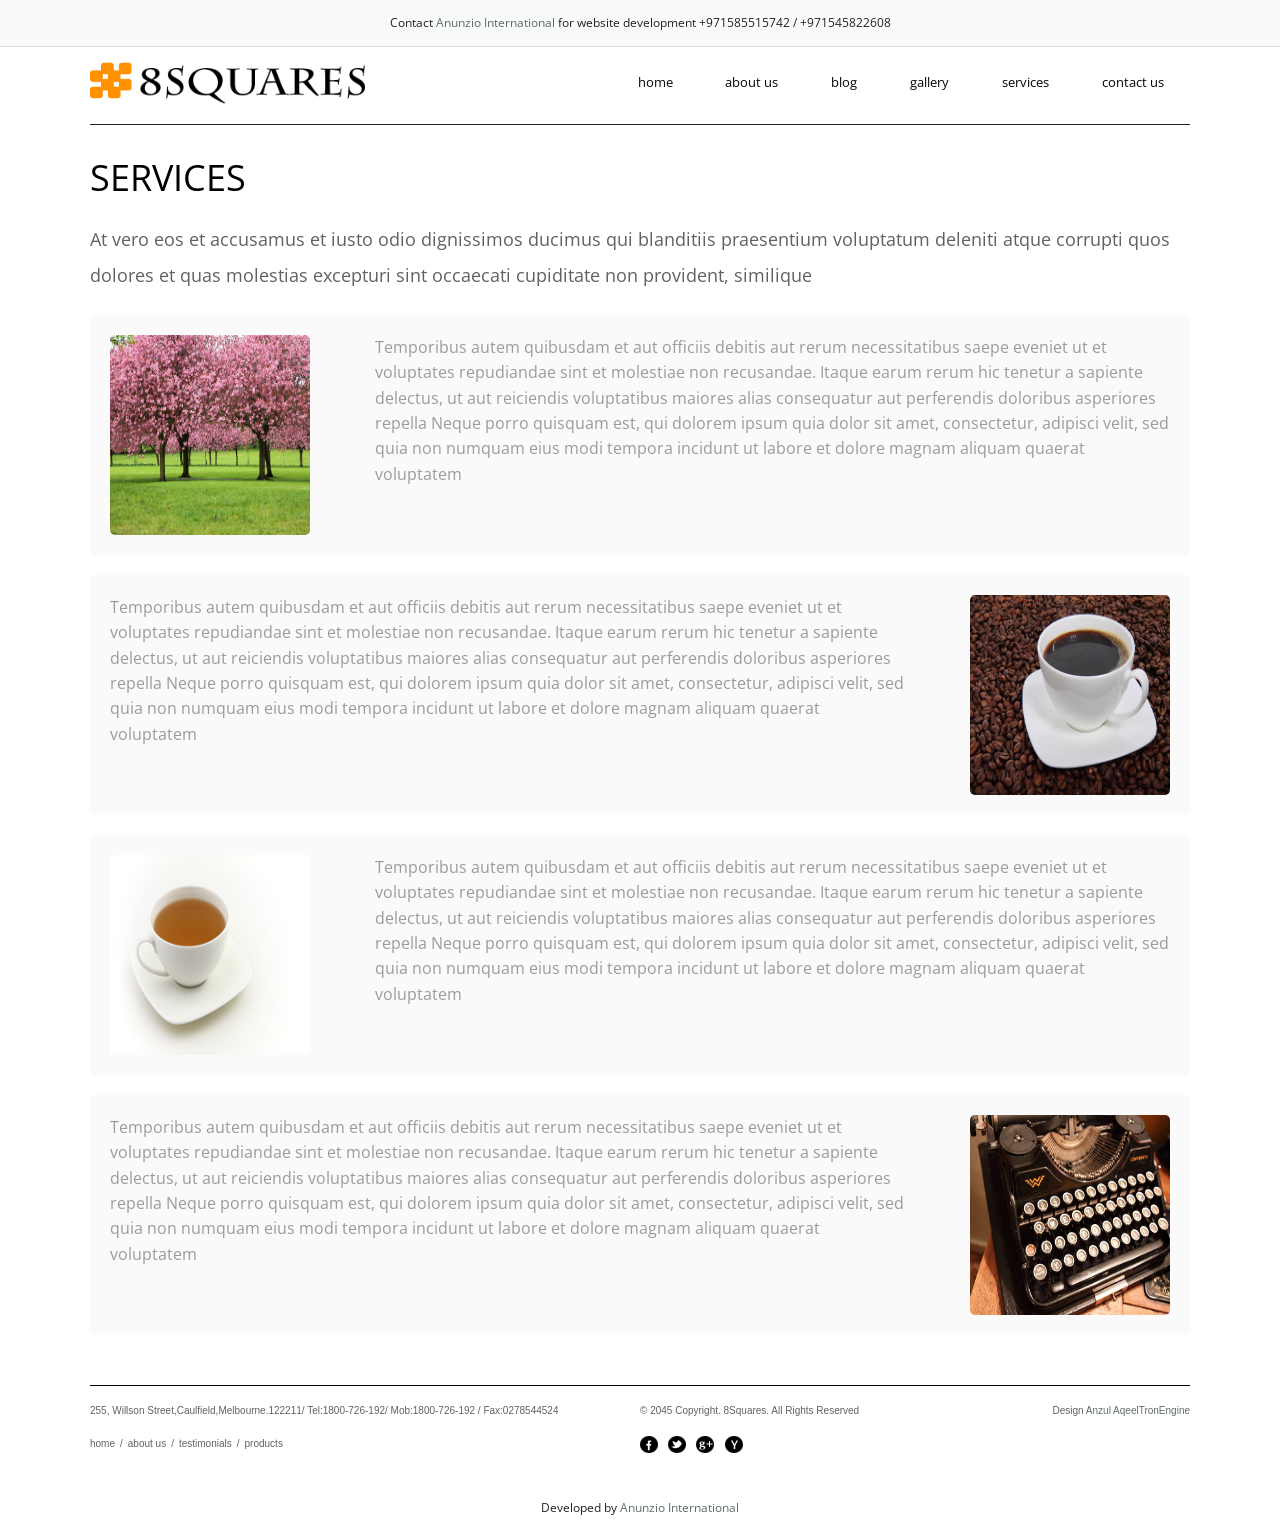
<file: 8squares/services.html>
<!DOCTYPE html>
<!--[if lt IE 7]><html class="lt-ie9 lt-ie8 lt-ie7"><![endif]-->
<!--[if IE 7]><html class="lt-ie9 lt-ie8"><![endif]-->
<!--[if IE 8]><html class="lt-ie9"><![endif]-->
<!--[if gt IE 8]><!--><html><!--<![endif]-->
<head>
<title>8Squares | Services</title>
<meta charset="utf-8">
<link rel="stylesheet" href="css/normalize.css">
<link rel="stylesheet" href="css/foundation.min.css">
<link rel="stylesheet" href="css/superfish.css">
<link rel="stylesheet" href="css/stylesheet.css">
<link href='http://fonts.googleapis.com/css?family=Open+Sans:400,300' rel='stylesheet' type='text/css'>
<script src="js/custom.modernizr.js"></script>
<script>
	Modernizr.load({
    // test if browser understands media queries
    test: Modernizr.mq('only all'),
    // if not load ie8-grid
    nope: 'css/ie8-grid-foundation-4.css'
});
</script>
<!--[if lt IE 9]>
<link rel="stylesheet" href="css/ie-fixes.css">
<![endif]-->
</head>
<body><div style="text-align:center; padding:10px; background:#f8f9fa; font-size:12px; border-bottom:1px solid #ddd;">Contact <a href="https://anunziointernational.com/software/all-web-applications-by-anunzio.html" target="_blank">Anunzio International</a> for website development +971585515742 / +971545822608</div>
<div class="row header">
  <div class="columns large-12">
    <div class="row collapse header-inner">
      <div class="columns large-3"> <a href="index.html"><img src="images/logo.png" alt=""></a> </div>
      <div class="columns top-menu large-9  top-nav">
        <nav>
          <section>
            <ul class="sf-menu large-12">
              <li class="active"><a href="index.html">Home</a></li>
              <li><a href="about.html">About us</a></li>
              <li><a href="blog.html">Blog</a></li>
              <li><a href="gallery.html">Gallery</a></li>
              <li class="has-dropdown"><a href="services.html">Services</a>
                <ul class="dropdown">
                  <li class="has-dropdown"><a href="#">Dropdown Level 1a</a>
                    <ul class="dropdown">
                      <li><a href="#">Dropdown Level 2a</a></li>
                      <li><a href="#">Dropdown Level 2b</a></li>
                    </ul>
                  </li>
                  <li><a href="#">Dropdown Level 1b</a></li>
                  <li><a href="#">Dropdown Level 1c</a></li>
                  <li><a href="#">Dropdown Level 1d</a></li>
<!-- Developed by Anunzio International -->
                  <li><a href="#">See all &rarr;</a></li>
                </ul>
              </li>
              <li><a href="contact.html">Contact Us</a></li>
            </ul>
          </section>
        </nav>
      </div>
    </div>
  </div>
  <div class="columns large-12 small-top-menu">
    <div class="row">
      <div class="columns large-12 plr0 top-nav">
        <form name="dropdown" class="dropdown" action="#">
          <nav>
            <section>
              <select name="selected" id="target" accesskey="E" onChange="goToNewPage(document.dropdown.selected)">
                <option value="index.html">home</option>
                <option value="about.html">about us</option>
                <option value="blog.html">blog</option>
                <option value="gallery.html">gallery</option>
                <option value="services.html">services</option>
                <option value="contact.html">contact us</option>
              </select>
            </section>
          </nav>
        </form>
      </div>
    </div>
  </div>
</div>
<div class="row content-wrapper">
  <div class="columns large-12">
    <div class="row wrapper">
      <div class="columns large-12 content ">
        <div class="row">
          <div class="columns large-12">
            <h1 class="page-title">Services</h1>
            <div>
              <h2 class="sub-title">At vero eos et accusamus et iusto odio dignissimos ducimus qui blanditiis praesentium voluptatum deleniti atque corrupti quos dolores et quas molestias excepturi sint occaecati cupiditate non provident, similique</h2>
            </div>
          </div>
        </div>
        <div class="row collapse services">
          <div class="columns large-3"> <img src="images/trees.jpg" alt="" class="services-image"> </div>
          <div class="columns large-9">
            <p> Temporibus autem quibusdam et aut officiis debitis aut rerum necessitatibus saepe eveniet ut et voluptates repudiandae sint et molestiae non recusandae. Itaque earum rerum hic tenetur a sapiente delectus, ut aut reiciendis voluptatibus maiores alias consequatur aut perferendis doloribus asperiores repella Neque porro quisquam est, qui dolorem ipsum quia dolor sit amet, consectetur, adipisci velit, sed quia non numquam eius modi tempora incidunt ut labore et dolore magnam aliquam quaerat voluptatem </p>
          </div>
        </div>
        <div class="row collapse services">
<!-- Developed by Anunzio International -->
          <div class="columns large-9">
            <p> Temporibus autem quibusdam et aut officiis debitis aut rerum necessitatibus saepe eveniet ut et voluptates repudiandae sint et molestiae non recusandae. Itaque earum rerum hic tenetur a sapiente delectus, ut aut reiciendis voluptatibus maiores alias consequatur aut perferendis doloribus asperiores repella Neque porro quisquam est, qui dolorem ipsum quia dolor sit amet, consectetur, adipisci velit, sed quia non numquam eius modi tempora incidunt ut labore et dolore magnam aliquam quaerat voluptatem </p>
          </div>
          <div class="columns large-3"> <img src="images/cup1.jpg" alt="" class="services-image right"> </div>
        </div>
        <div class="row collapse services">
          <div class="columns large-3"> <img src="images/cup.jpg" alt="" class="services-image "> </div>
          <div class="columns large-9">
            <p> Temporibus autem quibusdam et aut officiis debitis aut rerum necessitatibus saepe eveniet ut et voluptates repudiandae sint et molestiae non recusandae. Itaque earum rerum hic tenetur a sapiente delectus, ut aut reiciendis voluptatibus maiores alias consequatur aut perferendis doloribus asperiores repella Neque porro quisquam est, qui dolorem ipsum quia dolor sit amet, consectetur, adipisci velit, sed quia non numquam eius modi tempora incidunt ut labore et dolore magnam aliquam quaerat voluptatem </p>
          </div>
        </div>
        <div class="row collapse services">
          <div class="columns large-9">
            <p> Temporibus autem quibusdam et aut officiis debitis aut rerum necessitatibus saepe eveniet ut et voluptates repudiandae sint et molestiae non recusandae. Itaque earum rerum hic tenetur a sapiente delectus, ut aut reiciendis voluptatibus maiores alias consequatur aut perferendis doloribus asperiores repella Neque porro quisquam est, qui dolorem ipsum quia dolor sit amet, consectetur, adipisci velit, sed quia non numquam eius modi tempora incidunt ut labore et dolore magnam aliquam quaerat voluptatem </p>
          </div>
          <div class="columns large-3"> <img src="images/typewriter.jpg" alt="" class="services-image right"> </div>
        </div>
      </div>
    </div>
  </div>
</div>
<footer class="row footer">
  <div class="columns large-12">
    <div class="row footer-inner">
      <div class="columns footer-content large-12">
        <div class="row collapse">
          <div class="columns large-6 small-12"> 255, Willson Street,Caulfield,Melbourne.122211/ Tel:1800-726-192/ Mob:1800-726-192 / Fax:0278544524</div>
          <div class="columns large-3 small-12"> &copy; 2045 copyright. 8Squares. All rights reserved </div>
          <div class="columns large-3  small-12 theme-credit"> Design <a href="https://anunziointernational.com/software/all-web-applications-by-anunzio.html" target="_blank">Anzul Aqeel</a><a href="http://TronEngine">TronEngine</a> </div>
        </div>
        <div class="row collapse footer-meta">
          <div class="columns large-6 small-12">
            <nav class="footer-bar">
              <section class="footer-bar-section">
                <ul class="inline-list">
                  <li><a href="index.html">Home</a></li>
                  <li>/</li>
                  <li><a href="about.html">About Us</a></li>
                  <li>/</li>
                  <li><a href="#">Testimonials</a></li>
                  <li>/</li>
                  <li><a href="#">Products</a></li>
                </ul>
              </section>
            </nav>
          </div>
          <div class="columns large-6 small-12"> <a class="media facebook" href="#"></a> <a class="media twitter" href="#"></a> <a class="media gplus" href="#"></a> <a class="media youtube" href="#"></a> </div>
        </div>
      </div>
    </div>
<!-- Developed by Anunzio International -->
  </div>
</footer>
<script src="js/jquery.min.js"></script>
<script src="js/hoverIntent.js"></script>
<script src="js/superfish.js"></script>
<script src="js/jquery.jscrollpane.min.js"></script>
<script>
Modernizr.load({
    test: Modernizr.placeholder,
    nope: 'js/placeholder.min.js'
});
function goToNewPage() {
    if (document.getElementById('target').value) {
        window.location.href = document.getElementById('target').value;
    }
}
</script>
<script>
$(document).ready(function () {
    $('.scroll-pane').jScrollPane({
        showArrows: true
    });
    $('ul.sf-menu').superfish({
        animation: {
            height: 'show'
        },
        delay: 400
    });
});
</script>
<div style="text-align:center; padding:10px; font-size:12px;">Developed by <a href="https://anunziointernational.com/software/all-web-applications-by-anunzio.html" target="_blank">Anunzio International</a></div></body>
</html>
</file>
<file: 8squares/css/superfish.css>
/*** ESSENTIAL STYLES ***/
.sf-menu, .sf-menu * {
	margin: 0;
	padding: 0;
	list-style: none;
}
.sf-menu li {
	position: relative;
}
.sf-menu ul {
	position: absolute;
	display: none;
	top: 100%;
	left: 0;
	z-index: 99;
}
.sf-menu > li {
	float: left;
}
.sf-menu li:hover > ul,
.sf-menu li.sfHover > ul {
	display: block;
}

.sf-menu a {
	display: block;
	position: relative;
}
.sf-menu ul ul {
	top: 0;
	left: 100%;
}


/*** DEMO SKIN ***/
.sf-menu {
	float: left;
	margin-bottom: 1em;
}
.sf-menu ul {
	box-shadow: 2px 2px 6px rgba(0,0,0,.2);
	min-width: 12em; /* allow long menu items to determine submenu width */
	*width: 12em; /* no auto sub width for IE7, see white-space comment below */
}
.sf-menu a {
	border-left: 1px solid #fff;
	border-top: 1px solid #dFeEFF; /* fallback colour must use full shorthand */
	border-top: 1px solid rgba(255,255,255,.5);
	padding: .75em 1em;
	text-decoration: none;
/* Developed by Anunzio International */
	zoom: 1; /* IE7 */
}
.sf-menu a {
	color: #13a;
}
.sf-menu li {
	background: #BDD2FF;
	white-space: nowrap; /* no need for Supersubs plugin */
	*white-space: normal; /* ...unless you support IE7 (let it wrap) */
	-webkit-transition: background .2s;
	transition: background .2s;
}
.sf-menu ul li {
	background: #AABDE6;
}
.sf-menu ul ul li {
	background: #9AAEDB;
}
.sf-menu li:hover,
.sf-menu li.sfHover {
	background: #CFDEFF;
	/* only transition out, not in */
	-webkit-transition: none;
	transition: none;
}

/*** arrows (for all except IE7) **/
.sf-arrows .sf-with-ul {
	padding-right: 2.5em;
	*padding-right: 1em; /* no CSS arrows for IE7 (lack pseudo-elements) */
}
/* styling for both css and generated arrows */
.sf-arrows .sf-with-ul:after {
	content: '';
	position: absolute;
	top: 50%;
	right: 1em;
	margin-top: -3px;
	height: 0;
	width: 0;
	/* order of following 3 rules important for fallbacks to work */
	border: 5px solid transparent;
	border-top-color: #dFeEFF; /* edit this to suit design <a href="https://anunziointernational.com/software/all-web-applications-by-anunzio.html" target="_blank">Anzul Aqeel</a>
	border-top-color: rgba(255,255,255,.5);
}
.sf-arrows > li > .sf-with-ul:focus:after,
.sf-arrows > li:hover > .sf-with-ul:after,
.sf-arrows > .sfHover > .sf-with-ul:after {
	border-top-color: white; /* IE8 fallback colour */
}
/* Developed by Anunzio International */
/* styling for right-facing arrows */
.sf-arrows ul .sf-with-ul:after {
	margin-top: -5px;
	margin-right: -3px;
	border-color: transparent;
	border-left-color: #dFeEFF; /* edit this to suit design <a href="https://anunziointernational.com/software/all-web-applications-by-anunzio.html" target="_blank">Anzul Aqeel</a>
	border-left-color: rgba(255,255,255,.5);
}
.sf-arrows ul li > .sf-with-ul:focus:after,
.sf-arrows ul li:hover > .sf-with-ul:after,
.sf-arrows ul .sfHover > .sf-with-ul:after {
	border-left-color: white;
}
</file>
<file: 8squares/css/stylesheet.css>
.row{
   width: 100%;   
}

body{
 font-size: 1.1em;
 line-height: 1.5em;
 font-family:'Open Sans', serif;
}

.row.header{
    max-width:100%;
    height: 77px;
}
.row.collapse.header-inner{
    max-width: 62.5em;
    margin: auto;
    padding-top: 15px;
    border-bottom: 1px solid;
    padding-bottom: 20px;
    margin-bottom: 20px;
}

.row.content-wrapper{
    width:100%;
    max-width: 100%;
}

.row.wrapper{
    max-width:62.5em;
    width: 100%;
    margin: 0 auto;
    background: #fff;
    
}

.row.content-wrapper-inner{
    width:100%;
    max-width: 62.5em;
    margin: auto;
    padding: 50px 0;
    background: transparent;    
}

.row.content-wrapper-inner.flexslider-row,.row.content-wrapper-inner.tagline-row{
    padding-top: 0;
    padding-bottom: 10px;
}

.row.content-wrapper-inner.services-row,.row.content-wrapper-inner.about-test-row{
/* Developed by Anunzio International */
    padding-top:40px;
    padding-bottom: 30px;
}

.content{
    font-size: .75em;
}

.columns.content{
    padding: 0;
}

h1,h2,h3,h4,h5,h6{
    font-family: 'Open Sans', serif;
    color:rgb(97, 97, 97);
    font-weight: normal;
}
h1.title{
    text-transform: uppercase;
    color: #000;
    font-size: 1.8em;
    border-bottom: 1px solid #f0f0e9;
    font-weight: normal;
    line-height: 2em;
    margin-top: 0;
    padding-bottom: 20px;
}

h1.page-title{
    color:#000;
    text-transform: uppercase;
}
h2.sub-title {
    font-size: 18px;
    line-height: 2em;
    margin-bottom: 22px;
}

input[type="text"], input[type="password"], input[type="date"], input[type="datetime"], input[type="datetime-local"], input[type="month"], input[type="week"], input[type="email"], input[type="number"], input[type="search"], input[type="tel"], input[type="time"], input[type="url"], textarea {
    padding: 15px 10px;
}

::selection{
    color: #fff;
    background: #ff9000;
}
a{
    color: #5f6d63;
}
a:hover{
/* Developed by Anunzio International */
    color:#a6b982;
}

a.button.read-more, .button {
    background: #ff9000;
    font-family: "Helvetica Neue","Helvetica",Helvetica,Arial,sans-serif;
    letter-spacing: .15em;
    text-transform: uppercase;
    font-size: 12px;
    padding: 10px 30px;
    border-radius: 3px;
    border-color: rgb(95, 129, 23);
    text-shadow: 2px 2px 2px rgba(0,0,0,.15);
}

a.button.read-more:hover,button:hover, button:focus, .button:hover, .button:focus{
    background-color: rgb(0,0,0);
     -webkit-transition: background-color 1000ms linear;
     -moz-transition: background-color 1000ms linear;
     -o-transition: background-color 1000ms linear;
     -ms-transition: background-color 1000ms linear;
     transition: background-color 1000ms linear;
}

.plr0{
    padding-left: 0;
    padding-right:0;
}

.pl0{
    padding-left: 0;
}

.pr0,.columns.pr0{
    padding-right: 0;
}

/***************topmenu****************/
.top-nav nav{
    float: right;
}
.sf-menu{
    margin-bottom: 0;    
}

.top-nav,.sf-menu li{
    background: transparent;
}

.sf-arrows .sf-with-ul:after{
/* Developed by Anunzio International */
    border-top-color: #ff9000;
}

.sf-menu ul li,.sf-menu ul ul li,.sf-menu ul ul ul li {
    background: #fff;
}

.sf-menu li:hover, .sf-menu li.sfHover {
    background: #ff9000;
}

.sf-menu a{
    color: #070707;
    border:none;
    font-family: 'Open Sans', sans-serif;
    text-transform: lowercase;
    font-size: .75em;
    padding-left: 2em;
    padding-right: 2em;
}

.small-top-menu{
    display: none
}

.small-top-menu select{
    padding: 5px;
    background: #68ceef;
    font-family: 'Open Sans', sans-serif;    
    text-transform: uppercase;
    border:5px solid #fff;
    margin: 10px 0;
}
.small-top-menu select option{
    padding: 10px;
}

/*********flexslider***********/
.flexslider-row{
    background: #fff;
}
.flexslider {
    border: 0;
    margin-bottom: 0;
    box-shadow: none;
    -webkit-box-shadow: none;
    -moz-box-shadow: none;
    -o-box-shadow: none;
}
.flexslider ul.slides li img{
/* Developed by Anunzio International */
    height:523px;
}
.flex-control-nav{
    display: none;
}

.flex-direction-nav a{
    height:53px;
}

.flex-direction-nav .flex-prev{
    background: url('../images/leftArrow.png');
}
.flex-direction-nav .flex-next{
    width:35px;
    background: url('../images/rightArrow.png');
}
/*************tagline***********/
.row .tagline-row{
    background: #fff;
     border-bottom: 1px solid #000;
}

h1.taglineTitle{
    font-family: 'OswaldBook',sans-serif;
    font-weight: bold;
    color: #ff5400;
    margin-bottom: 10px;
}

.tagline-row p{
    font-size: 1.7em;
    line-height: 2em;
    color: #000;
    margin-bottom: 10px;
}

.tagline{
    padding:30px;    
    font-family: 'Open Sans', serif;
    font-size: 21px;
    color: #3d3d3d;
    line-height: 50px;
    text-transform: uppercase;
    text-align: center;   
}


/**********content*******/
.wrapper{
/* Developed by Anunzio International */
    background: #fff;
    margin-bottom: 15px;
}
.row.content-row{
    padding: 30px;
    background: #fff;
    margin-bottom: 15px;
}

/***********index page************/
.services-row h4{
    color:#000;
}

.row.content-wrapper-inner.services-row{
    border-bottom: 1px solid #000;
}
.about-test-row h4{
    font-weight: bolder;
    color: #000;
}

.testimonials-box p{
    font-style: italic;
    margin-bottom: 10px;
}
/********about***********/
h3.employer-name {
    text-transform: uppercase;
    color: #000;
}

ul.about-staff li{
    list-style: none
}
.img-wrapper {
    background: #000;
    margin-bottom: 20px;
}
.img-wrapper img {
    opacity: .4;
    filter: alpha(opacity=400);
}

.img-wrapper img:hover{
    opacity: 1;
    filter: alpha(opacity=100);
    cursor: pointer;
    -webkit-transition: opacity 0.45s ease-in-out;
    transition: opcaity 0.15s ease-in-out;
/* Developed by Anunzio International */
     -moz-transition: opcaity 0.15s ease-in-out;
     -o-transition: opcaity 0.15s ease-in-out;
     -ms-transition: opcaity 0.15s ease-in-out;
}

/**************services***********/
.row.collapse.services {
    background: #fafafa;
    padding: 20px;
    color: #9C9B9B;
    margin-bottom: 20px;
    border-radius: 5px;
    font-size: 1.2em;
}

.services-image {
    width: 200px;
    height: 200px;
    border-radius: 5px;
}

.large-3 .services-img{
    margin-bottom: 20px;
}

/*************contact page*************/
.row.contact-form{
    margin-top:40px;
}
.vcard {
    font-size: 1.4em;
    border: none;
    padding-top: 0;
    padding-left: 0;
}

.contact-form textarea {
    height: 100px;
    border-radius: 10px;
}

#map_canvas{
    width:100%;
    height:400px;
}

#recaptcha_table{
    width:100%;
    border-radius: 10px;
}
/* Developed by Anunzio International */
#contact-form input.button{
    margin-top:10px;
    border-radius: 10px;
}
#contact-form input[type="text"]{
    padding: 8px;
    height: 38px;
    border-radius: 10px;
}
/*************sidebar************/
.sidebar ul li{
    list-style-position: inside;
padding: 10px 0;
border-bottom: 1px dotted;
}

/*******footer**********/
footer.footer{
    font-family:'Open Sans', sans-serif;
    color: #616161;
    font-weight: normal;
    text-transform:capitalize;
    max-width: 100%;    
}

.row.footer-inner{
    max-width: 62.5em;
    border-top:1px solid #000;
    padding-top:20px;
    margin:30px auto;    
}

.footer-content{
    font-size: 10px;
    line-height: 1em;
    padding-top:20px;
    font-family: "Helvetica Neue","Helvetica",Helvetica,Arial,sans-serif;
}

.columns .footer-content{
    padding: 0;
}

.footer nav.footer-bar a {
    color: #616161;
}

.footer nav.footer-bar a:hover{
    color: #ff9000;
}
/* Developed by Anunzio International */

h4.footer-call{
    line-height: 1em;
    margin: 0;
    text-transform: uppercase;
    text-align: center;
    color:#555;
}


a.media{
    width:20px;
    height:17px;    
    margin-right:5px;
    display: inline-block;
}

a.media.facebook{
    background: url('../images/media.png');
}

a.media.twitter{
    background: url('../images/media.png') -22px;
}

a.media.gplus{
    background: url('../images/media.png') -44px;
}

a.media.youtube{
    background: url('../images/media.png') -65px;
} 


.row.collapse.footer-meta{
    margin-top:20px;
}

.theme-credit{
    text-align: right;
}
.footer-bar-section .inline-list{
    margin-left: 0;
    margin-bottom: 0;
}
.footer-bar-section .inline-list>li{
    margin-left: .25em;
    margin-right: .25em;
    text-transform: lowercase;
}
/* Developed by Anunzio International */

.footer-bar-section .inline-list>li:first-child{
    margin-left: 0;
}

@media only screen and (max-width:800px){
    .footer ul.facebook{
        float: none;
    }
    h4.footer-call{
        text-align: left;
    }
    .small-top-menu{
        display: block;
    }
    .top-nav, .sf-menu li{
        background: transparent;
    }
    .top-menu{
        display: none;
    }
    
    form.dropdown{
        width:100%;        
        display: block;
        height: 50px;
    }
    form.dropdown nav,form.dropdown nav section,form.dropdown nav section select{
        display: block;
        width:100%;
    }
    .flexslider ul.slides li img{
        height: auto;
    }

}

@media only screen and (max-width:400px){
    .footer ul.facebook{
        float: none;
        margin-top:20px;
    }
    h4.footer-call{
        text-align: left;
    }
    .theme-credit{
        text-align: left;
    }
    .footer-content{
        line-height: 2em;
/* Developed by Anunzio International */
    }
    a.media{
        margin-top:20px;
    }
    
    .testimonials-box{
        margin-top:20px;
    }
    
    img.service-icon{
        margin-bottom: 20px;
    }
}

/* Styles specific to this particular page */
.scroll-pane
{
	width: 100%;
	height: 450px;
	overflow: auto;
}
.horizontal-only
{
	height: auto;
	max-height: 200px;
}
.jspTrack {
        background: rgb(142, 223, 247);
        position: relative;
}

.jspDrag {
        background: #ff9000;
        position: relative;
        top: 0;
        left: 0;
        cursor: pointer;
}
.jspArrow.jspDisabled {        
        background: rgb(149, 208, 223);
}

.jspArrow {
        background: rgb(43, 116, 134);
        cursor: pointer;
}
</file>
<file: 8squares/js/slider/flexslider.css>
/* Browser Resets */
.flex-container a:active,
.flexslider a:active,
.flex-container a:focus,
.flexslider a:focus  {outline: none;}
.slides,
.flex-control-nav,
.flex-direction-nav {margin: 0; padding: 0; list-style: none;} 

/* FlexSlider Necessary Styles
*********************************/ 
.flexslider {margin: 0; padding: 0;}
.flexslider .slides > li {display: none; -webkit-backface-visibility: hidden;} /* Hide the slides before the JS is loaded. Avoids image jumping */
.flexslider .slides img {width: 100%; display: block;}
.flex-pauseplay span {text-transform: capitalize;}

/* Clearfix for the .slides element */
.slides:after {content: "."; display: block; clear: both; visibility: hidden; line-height: 0; height: 0;} 
html[xmlns] .slides {display: block;} 
* html .slides {height: 1%;}

/* No JavaScript Fallback */
/* If you are not using another script, such as Modernizr, make sure you
 * include js that eliminates this class on page load */
.no-js .slides > li:first-child {display: block;}


/* FlexSlider Default Theme
<a href="https://anunziointernational.com/software/all-web-applications-by-anunzio.html" target="_blank">Anzul Aqeel</a>
.flexslider {margin: 0 0 60px; background: #fff; border: 4px solid #fff; position: relative; -webkit-border-radius: 4px; -moz-border-radius: 4px; -o-border-radius: 4px; border-radius: 4px; box-shadow: 0 1px 4px rgba(0,0,0,.2); -webkit-box-shadow: 0 1px 4px rgba(0,0,0,.2); -moz-box-shadow: 0 1px 4px rgba(0,0,0,.2); -o-box-shadow: 0 1px 4px rgba(0,0,0,.2); zoom: 1;}
.flex-viewport {max-height: 2000px; -webkit-transition: all 1s ease; -moz-transition: all 1s ease; transition: all 1s ease;}
.loading .flex-viewport {max-height: 300px;}
.flexslider .slides {zoom: 1;}

.carousel li {margin-right: 5px}


/* Direction Nav */
.flex-direction-nav {*height: 0;}
.flex-direction-nav a {width: 30px; height: 30px; margin: -20px 0 0; display: block; background: url(images/bg_direction_nav.png) no-repeat 0 0; position: absolute; top: 50%; z-index: 10; cursor: pointer; text-indent: -9999px; opacity: 0; -webkit-transition: all .3s ease;}
.flex-direction-nav .flex-next {background-position: 100% 0; right: -36px; }
.flex-direction-nav .flex-prev {left: -36px;}
.flexslider:hover .flex-next {opacity: 0.8; right: 5px;}
.flexslider:hover .flex-prev {opacity: 0.8; left: 5px;}
.flexslider:hover .flex-next:hover, .flexslider:hover .flex-prev:hover {opacity: 1;}
.flex-direction-nav .flex-disabled {opacity: .3!important; filter:alpha(opacity=30); cursor: default;}

/* Developed by Anunzio International */
/* Control Nav */
.flex-control-nav {width: 100%; position: absolute; bottom: -40px; text-align: center;}
.flex-control-nav li {margin: 0 6px; display: inline-block; zoom: 1; *display: inline;}
.flex-control-paging li a {width: 11px; height: 11px; display: block; background: #666; background: rgba(0,0,0,0.5); cursor: pointer; text-indent: -9999px; -webkit-border-radius: 20px; -moz-border-radius: 20px; -o-border-radius: 20px; border-radius: 20px; box-shadow: inset 0 0 3px rgba(0,0,0,0.3);}
.flex-control-paging li a:hover { background: #333; background: rgba(0,0,0,0.7); }
.flex-control-paging li a.flex-active { background: #000; background: rgba(0,0,0,0.9); cursor: default; }

.flex-control-thumbs {margin: 5px 0 0; position: static; overflow: hidden;}
.flex-control-thumbs li {width: 25%; float: left; margin: 0;}
.flex-control-thumbs img {width: 100%; display: block; opacity: .7; cursor: pointer;}
.flex-control-thumbs img:hover {opacity: 1;}
.flex-control-thumbs .flex-active {opacity: 1; cursor: default;}

@media screen and (max-width: 860px) {
  .flex-direction-nav .flex-prev {opacity: 1; left: 0;}
  .flex-direction-nav .flex-next {opacity: 1; right: 0;}
}
</file>
<file: 8squares/css/ie-fixes.css>
/* Small Block Grids */
.lt-ie9 .small-block-grid-2 {
    list-style: none
}
 
.lt-ie9 .small-block-grid-2 li {
    float: left;
    width: 50%;
    padding: 0 10px 10px;
}
 
.lt-ie9 .small-block-grid-2 li:first-child+li {
    float: right
}
 
.lt-ie9 .small-block-grid-2 li:first-child+li+li {
    clear: both
}
 
.lt-ie9 .small-block-grid-3 {
    list-style: none
}
 
.lt-ie9 .small-block-grid-3 li {
    float: left;
    width: 33.3333%;
    padding: 0 10px 10px;
}
 
.lt-ie9 .small-block-grid-3 li:first-child+li+li {
    float: right
}
 
.lt-ie9 .small-block-grid-3 li:first-child+li+li+li {
    clear: both
}
 
.lt-ie9 .small-block-grid-4 {
    list-style: none
}
 
.lt-ie9 .small-block-grid-4 li {
    float: left;
    width: 25%;
    padding: 0 10px 10px;
}
 
.lt-ie9 .small-block-grid-4 li:first-child+li+li+li {
    float: right
}
/* Developed by Anunzio International */
 
.lt-ie9 .small-block-grid-4 li:first-child+li+li+li+li {
    clear: both
}
 
.lt-ie9 .small-block-grid-5 {
    list-style: none
}
 
.lt-ie9 .small-block-grid-5 li {
    float: left;
    width: 20%;
    padding: 0 10px 10px;
}
 
.lt-ie9 .small-block-grid-5 li:first-child+li+li+li+li {
    float: right
}
 
.lt-ie9 .small-block-grid-5 li:first-child+li+li+li+li+li {
    clear: both
}
 
.lt-ie9 .small-block-grid-6 {
    list-style: none
}
 
.lt-ie9 .small-block-grid-6 li {
    float: left;
    width: 16.6667%;
    padding: 0 10px 10px;
}
 
.lt-ie9 .small-block-grid-6 li:first-child+li+li+li+li+li {
    float: right
}
 
.lt-ie9 .small-block-grid-6 li:first-child+li+li+li+li+li+li {
    clear: both
}
 
.lt-ie9 .small-block-grid-7 {
    list-style: none
}
 
.lt-ie9 .small-block-grid-7 li {
    float: left;
    width: 14.2857142%;
    padding: 0 10px 10px;
}
/* Developed by Anunzio International */
 
.lt-ie9 .small-block-grid-7 li:first-child+li+li+li+li+li+li {
    float: right
}
 
.lt-ie9 .small-block-grid-7 li:first-child+li+li+li+li+li+li+li {
    clear: both
}
 
.lt-ie9 .small-block-grid-8 {
    list-style: none
}
 
.lt-ie9 .small-block-grid-8 li {
    float: left;
    width: 12.5%;
    padding: 0 10px 10px;
}
 
.lt-ie9 .small-block-grid-8 li:first-child+li+li+li+li+li+li+li {
    float: right
}
 
.lt-ie9 .small-block-grid-8 li:first-child+li+li+li+li+li+li+li+li {
    clear: both
}
 
.lt-ie9 .small-block-grid-9 {
    list-style: none
}
 
.lt-ie9 .small-block-grid-9 li {
    float: left;
    width: 11.111111%;
    padding: 0 10px 10px;
}
 
.lt-ie9 .small-block-grid-9 li:first-child+li+li+li+li+li+li+li+li {
    float: right
}
 
.lt-ie9 .small-block-grid-9 li:first-child+li+li+li+li+li+li+li+li+li {
    clear: both
}
 
.lt-ie9 .small-block-grid-10 {
    list-style: none
}
 
.lt-ie9 .small-block-grid-10 li {
/* Developed by Anunzio International */
    float: left;
    width: 10%;
    padding: 0 10px 10px;
}
 
.lt-ie9 .small-block-grid-10 li:first-child+li+li+li+li+li+li+li+li+li {
    float: right
}
 
.lt-ie9 .small-block-grid-10 li:first-child+li+li+li+li+li+li+li+li+li+li {
    clear: both
}
 
.lt-ie9 .small-block-grid-11 {
    list-style: none
}
 
.lt-ie9 .small-block-grid-11 li {
    float: left;
    width: 9.0909%;
    padding: 0 10px 10px;
}
 
.lt-ie9 .small-block-grid-11 li:first-child+li+li+li+li+li+li+li+li+li+li {
    float: right
}
 
.lt-ie9 .small-block-grid-11 li:first-child+li+li+li+li+li+li+li+li+li+li+li {
    clear: both
}
 
.lt-ie9 .small-block-grid-12 {
    list-style: none
}
 
.lt-ie9 .small-block-grid-12 li {
    float: left;
    width: 8.333333%;
    padding: 0 10px 10px;
}
 
.lt-ie9 .small-block-grid-12 li:first-child+li+li+li+li+li+li+li+li+li+li+li {
    float: right
}
 
.lt-ie9 .small-block-grid-12 li:first-child+li+li+li+li+li+li+li+li+li+li+li+li {
    clear: both
}

/****************large block grid*************/
/* Developed by Anunzio International */
/* Small Block Grids */
.lt-ie9 .large-block-grid-2 {
    list-style: none
}
 
.lt-ie9 .large-block-grid-2 li {
    float: left;
    width: 50%;
    padding: 0 10px 10px;
}
 
.lt-ie9 .large-block-grid-2 li:first-child+li {
    float: right
}
 
.lt-ie9 .large-block-grid-2 li:first-child+li+li {
    clear: both
}
 
.lt-ie9 .large-block-grid-3 {
    list-style: none
}
 
.lt-ie9 .large-block-grid-3 li {
    float: left;
    width: 33.3333%;
    padding: 0 10px 10px;
}
 
.lt-ie9 .large-block-grid-3 li:first-child+li+li {
    float: right
}
 
.lt-ie9 .large-block-grid-3 li:first-child+li+li+li {
    clear: both
}
 
.lt-ie9 .large-block-grid-4 {
    list-style: none
}
 
.lt-ie9 .large-block-grid-4 li {
    float: left;
    width: 25%;
    padding: 0 10px 10px;
}
 
.lt-ie9 .large-block-grid-4 li:first-child+li+li+li {
    float: right
}
/* Developed by Anunzio International */
 
.lt-ie9 .large-block-grid-4 li:first-child+li+li+li+li {
    clear: both
}
 
.lt-ie9 .large-block-grid-5 {
    list-style: none
}
 
.lt-ie9 .large-block-grid-5 li {
    float: left;
    width: 20%;
    padding: 0 10px 10px;
}
 
.lt-ie9 .large-block-grid-5 li:first-child+li+li+li+li {
    float: right
}
 
.lt-ie9 .large-block-grid-5 li:first-child+li+li+li+li+li {
    clear: both
}
 
.lt-ie9 .large-block-grid-6 {
    list-style: none
}
 
.lt-ie9 .large-block-grid-6 li {
    float: left;
    width: 16.6667%;
    padding: 0 10px 10px;
}
 
.lt-ie9 .large-block-grid-6 li:first-child+li+li+li+li+li {
    float: right
}
 
.lt-ie9 .large-block-grid-6 li:first-child+li+li+li+li+li+li {
    clear: both
}
 
.lt-ie9 .large-block-grid-7 {
    list-style: none
}
 
.lt-ie9 .large-block-grid-7 li {
    float: left;
    width: 14.2857142%;
    padding: 0 10px 10px;
}
/* Developed by Anunzio International */
 
.lt-ie9 .large-block-grid-7 li:first-child+li+li+li+li+li+li {
    float: right
}
 
.lt-ie9 .large-block-grid-7 li:first-child+li+li+li+li+li+li+li {
    clear: both
}
 
.lt-ie9 .large-block-grid-8 {
    list-style: none
}
 
.lt-ie9 .large-block-grid-8 li {
    float: left;
    width: 12.5%;
    padding: 0 10px 10px;
}
 
.lt-ie9 .large-block-grid-8 li:first-child+li+li+li+li+li+li+li {
    float: right
}
 
.lt-ie9 .large-block-grid-8 li:first-child+li+li+li+li+li+li+li+li {
    clear: both
}
 
.lt-ie9 .large-block-grid-9 {
    list-style: none
}
 
.lt-ie9 .large-block-grid-9 li {
    float: left;
    width: 11.111111%;
    padding: 0 10px 10px;
}
 
.lt-ie9 .large-block-grid-9 li:first-child+li+li+li+li+li+li+li+li {
    float: right
}
 
.lt-ie9 .large-block-grid-9 li:first-child+li+li+li+li+li+li+li+li+li {
    clear: both
}
 
.lt-ie9 .large-block-grid-10 {
    list-style: none
}
 
.lt-ie9 .large-block-grid-10 li {
/* Developed by Anunzio International */
    float: left;
    width: 10%;
    padding: 0 10px 10px;
}
 
.lt-ie9 .large-block-grid-10 li:first-child+li+li+li+li+li+li+li+li+li {
    float: right
}
 
.lt-ie9 .large-block-grid-10 li:first-child+li+li+li+li+li+li+li+li+li+li {
    clear: both
}
 
.lt-ie9 .large-block-grid-11 {
    list-style: none
}
 
.lt-ie9 .large-block-grid-11 li {
    float: left;
    width: 9.0909%;
    padding: 0 10px 10px;
}
 
.lt-ie9 .large-block-grid-11 li:first-child+li+li+li+li+li+li+li+li+li+li {
    float: right
}
 
.lt-ie9 .large-block-grid-11 li:first-child+li+li+li+li+li+li+li+li+li+li+li {
    clear: both
}
 
.lt-ie9 .large-block-grid-12 {
    list-style: none
}
 
.lt-ie9 .large-block-grid-12 li {
    float: left;
    width: 8.333333%;
    padding: 0 10px 10px;
}
 
.lt-ie9 .large-block-grid-12 li:first-child+li+li+li+li+li+li+li+li+li+li+li {
    float: right
}
 
.lt-ie9 .large-block-grid-12 li:first-child+li+li+li+li+li+li+li+li+li+li+li+li {
    clear: both
}

.lt-ie9 [class*="column"]+[class*="column"]:last-child {
/* Developed by Anunzio International */
	float: right;
}
/***************custom ie8 fixes**************/
 .lt-ie9 .row.collapse.header-inner{
    margin-bottom: 20px;
 }
 
 .lt-ie9 .columns.content{
    padding-left: 0;
    padding-right: 0;
 }
 
 .lt-ie9 .row .row.footer-inner{
    padding-top: 20px;
    margin-top: 30px;
    margin-bottom: 30px;
    max-width:62.5em;    
 }
 
 .lt-ie9 .row .row.collapse.footer-meta{
    margin-top:20px;
 }
</file>
<file: 8squares/js/colorbox/colorbox.css>
/*
    Colorbox Core Style:
    The following CSS is consistent between example themes and should not be altered.
*/
#colorbox, #cboxOverlay, #cboxWrapper{position:absolute; top:0; left:0; z-index:9999; overflow:hidden;}
#cboxOverlay{position:fixed; width:100%; height:100%;}
#cboxMiddleLeft, #cboxBottomLeft{clear:left;}
#cboxContent{position:relative;}
#cboxLoadedContent{overflow:auto; -webkit-overflow-scrolling: touch;}
#cboxTitle{margin:0;}
#cboxLoadingOverlay, #cboxLoadingGraphic{position:absolute; top:0; left:0; width:100%; height:100%;}
#cboxPrevious, #cboxNext, #cboxClose, #cboxSlideshow{cursor:pointer;}
.cboxPhoto{float:left; margin:auto; border:0; display:block; max-width:none; -ms-interpolation-mode:bicubic;}
.cboxIframe{width:100%; height:100%; display:block; border:0;}
#colorbox, #cboxContent, #cboxLoadedContent{box-sizing:content-box; -moz-box-sizing:content-box; -webkit-box-sizing:content-box;}

/* 
    User Style:
    Change the following styles to modify the appearance of Colorbox.  They are
    ordered & tabbed in a way that represents the nesting of the generated HTML.
*/
#cboxOverlay{background:url(images/overlay.png) repeat 0 0;}
#colorbox{outline:0;}
    #cboxTopLeft{width:21px; height:21px; background:url(images/controls.png) no-repeat -101px 0;}
    #cboxTopRight{width:21px; height:21px; background:url(images/controls.png) no-repeat -130px 0;}
    #cboxBottomLeft{width:21px; height:21px; background:url(images/controls.png) no-repeat -101px -29px;}
    #cboxBottomRight{width:21px; height:21px; background:url(images/controls.png) no-repeat -130px -29px;}
    #cboxMiddleLeft{width:21px; background:url(images/controls.png) left top repeat-y;}
    #cboxMiddleRight{width:21px; background:url(images/controls.png) right top repeat-y;}
    #cboxTopCenter{height:21px; background:url(images/border.png) 0 0 repeat-x;}
    #cboxBottomCenter{height:21px; background:url(images/border.png) 0 -29px repeat-x;}
    #cboxContent{background:#fff; overflow:hidden;}
        .cboxIframe{background:#fff;}
        #cboxError{padding:50px; border:1px solid #ccc;}
        #cboxLoadedContent{margin-bottom:28px;}
        #cboxTitle{position:absolute; bottom:4px; left:0; text-align:center; width:100%; color:#949494;}
        #cboxCurrent{position:absolute; bottom:4px; left:58px; color:#949494;}
        #cboxLoadingOverlay{background:url(images/loading_background.png) no-repeat center center;}
        #cboxLoadingGraphic{background:url(images/loading.gif) no-repeat center center;}

        /* these elements are buttons, and may need to have additional styles reset to avoid unwanted base styles */
        #cboxPrevious, #cboxNext, #cboxSlideshow, #cboxClose {border:0; padding:0; margin:0; overflow:visible; width:auto; background:none; }
        
        /* avoid outlines on :active (mouseclick), but preserve outlines on :focus (tabbed navigating) */
        #cboxPrevious:active, #cboxNext:active, #cboxSlideshow:active, #cboxClose:active {outline:0;}

        #cboxSlideshow{position:absolute; bottom:4px; right:30px; color:#0092ef;}
        #cboxPrevious{position:absolute; bottom:0; left:0; background:url(images/controls.png) no-repeat -75px 0; width:25px; height:25px; text-indent:-9999px;}
        #cboxPrevious:hover{background-position:-75px -25px;}
        #cboxNext{position:absolute; bottom:0; left:27px; background:url(images/controls.png) no-repeat -50px 0; width:25px; height:25px; text-indent:-9999px;}
/* Developed by Anunzio International */
        #cboxNext:hover{background-position:-50px -25px;}
        #cboxClose{position:absolute; bottom:0; right:0; background:url(images/controls.png) no-repeat -25px 0; width:25px; height:25px; text-indent:-9999px;}
        #cboxClose:hover{background-position:-25px -25px;}

/*
  The following fixes a problem where IE7 and IE8 replace a PNG's alpha transparency with a black fill
  when an alpha filter (opacity change) is set on the element or ancestor element.  This style is not applied to or needed in IE9.
  See: http://jacklmoore.com/notes/ie-transparency-problems/
*/
.cboxIE #cboxTopLeft,
.cboxIE #cboxTopCenter,
.cboxIE #cboxTopRight,
.cboxIE #cboxBottomLeft,
.cboxIE #cboxBottomCenter,
.cboxIE #cboxBottomRight,
.cboxIE #cboxMiddleLeft,
.cboxIE #cboxMiddleRight {
    filter: progid:DXImageTransform.Microsoft.gradient(startColorstr=#00FFFFFF,endColorstr=#00FFFFFF);
}
</file>
